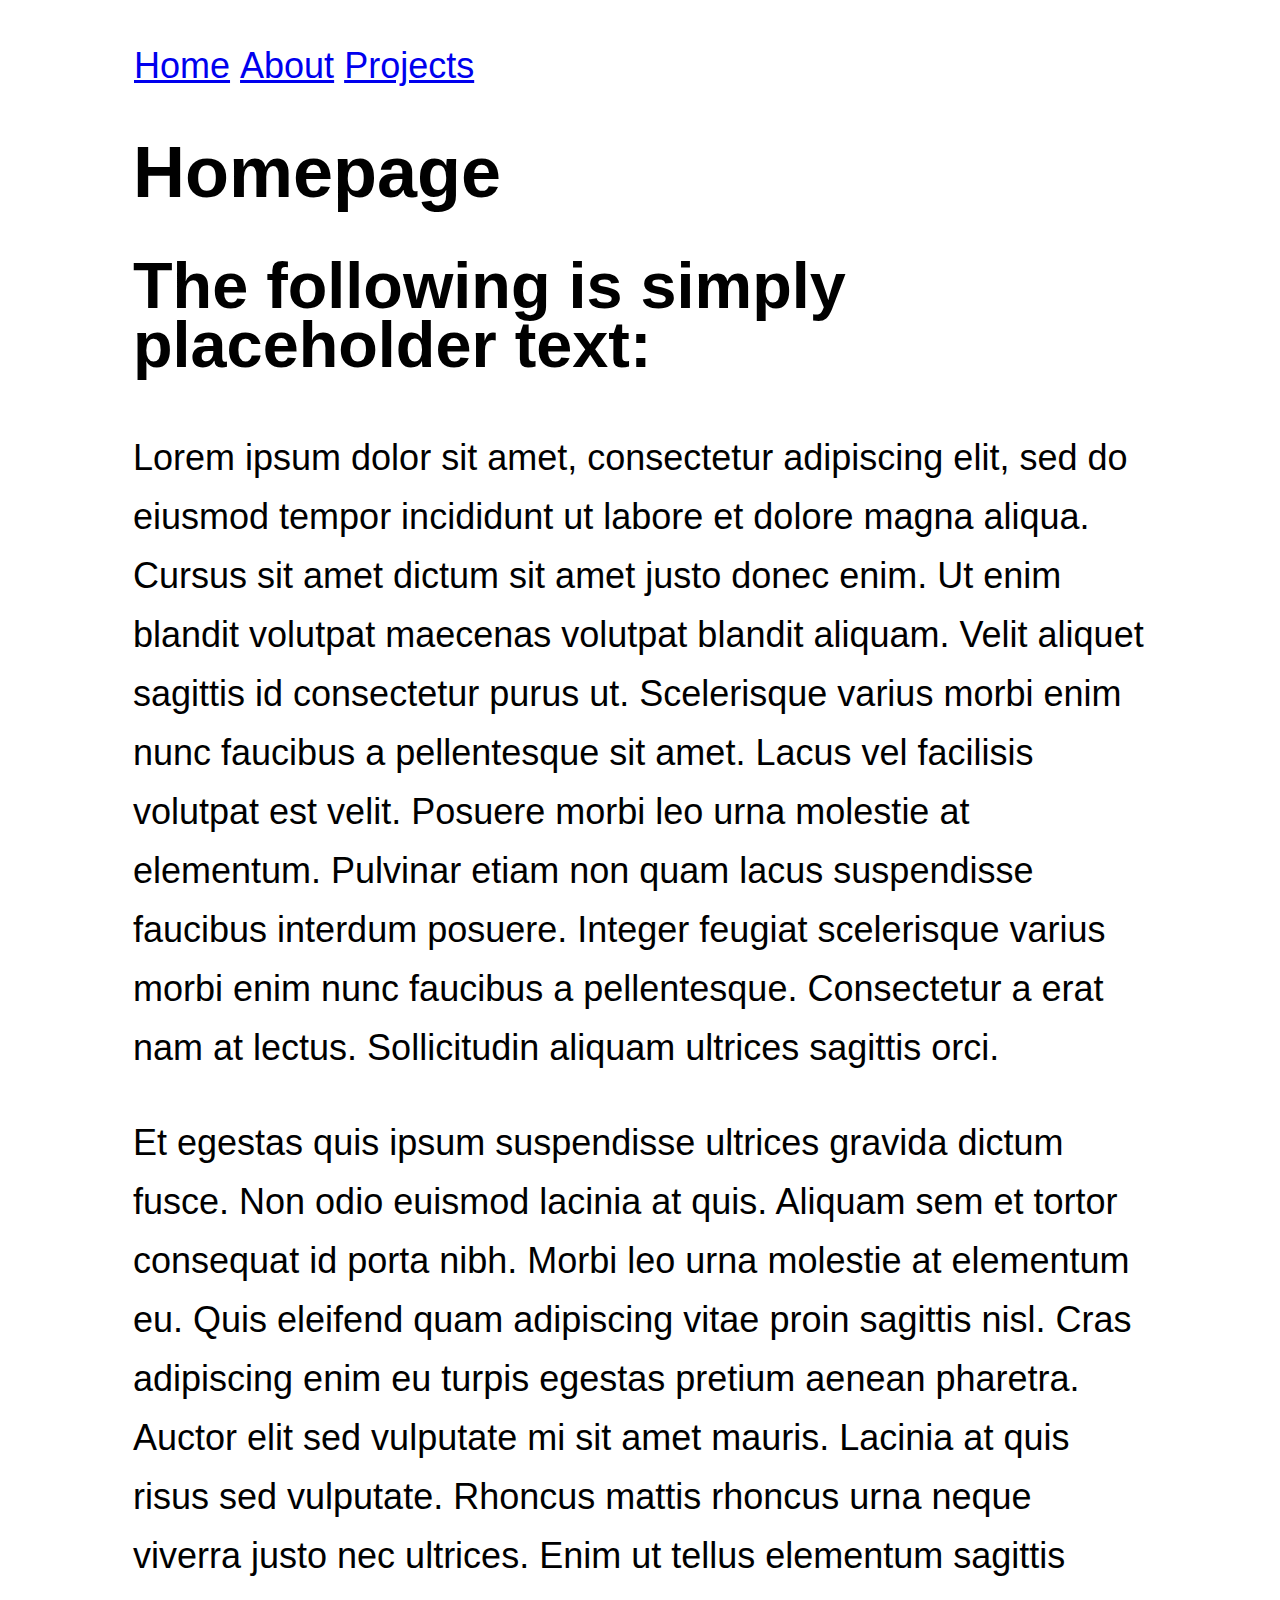
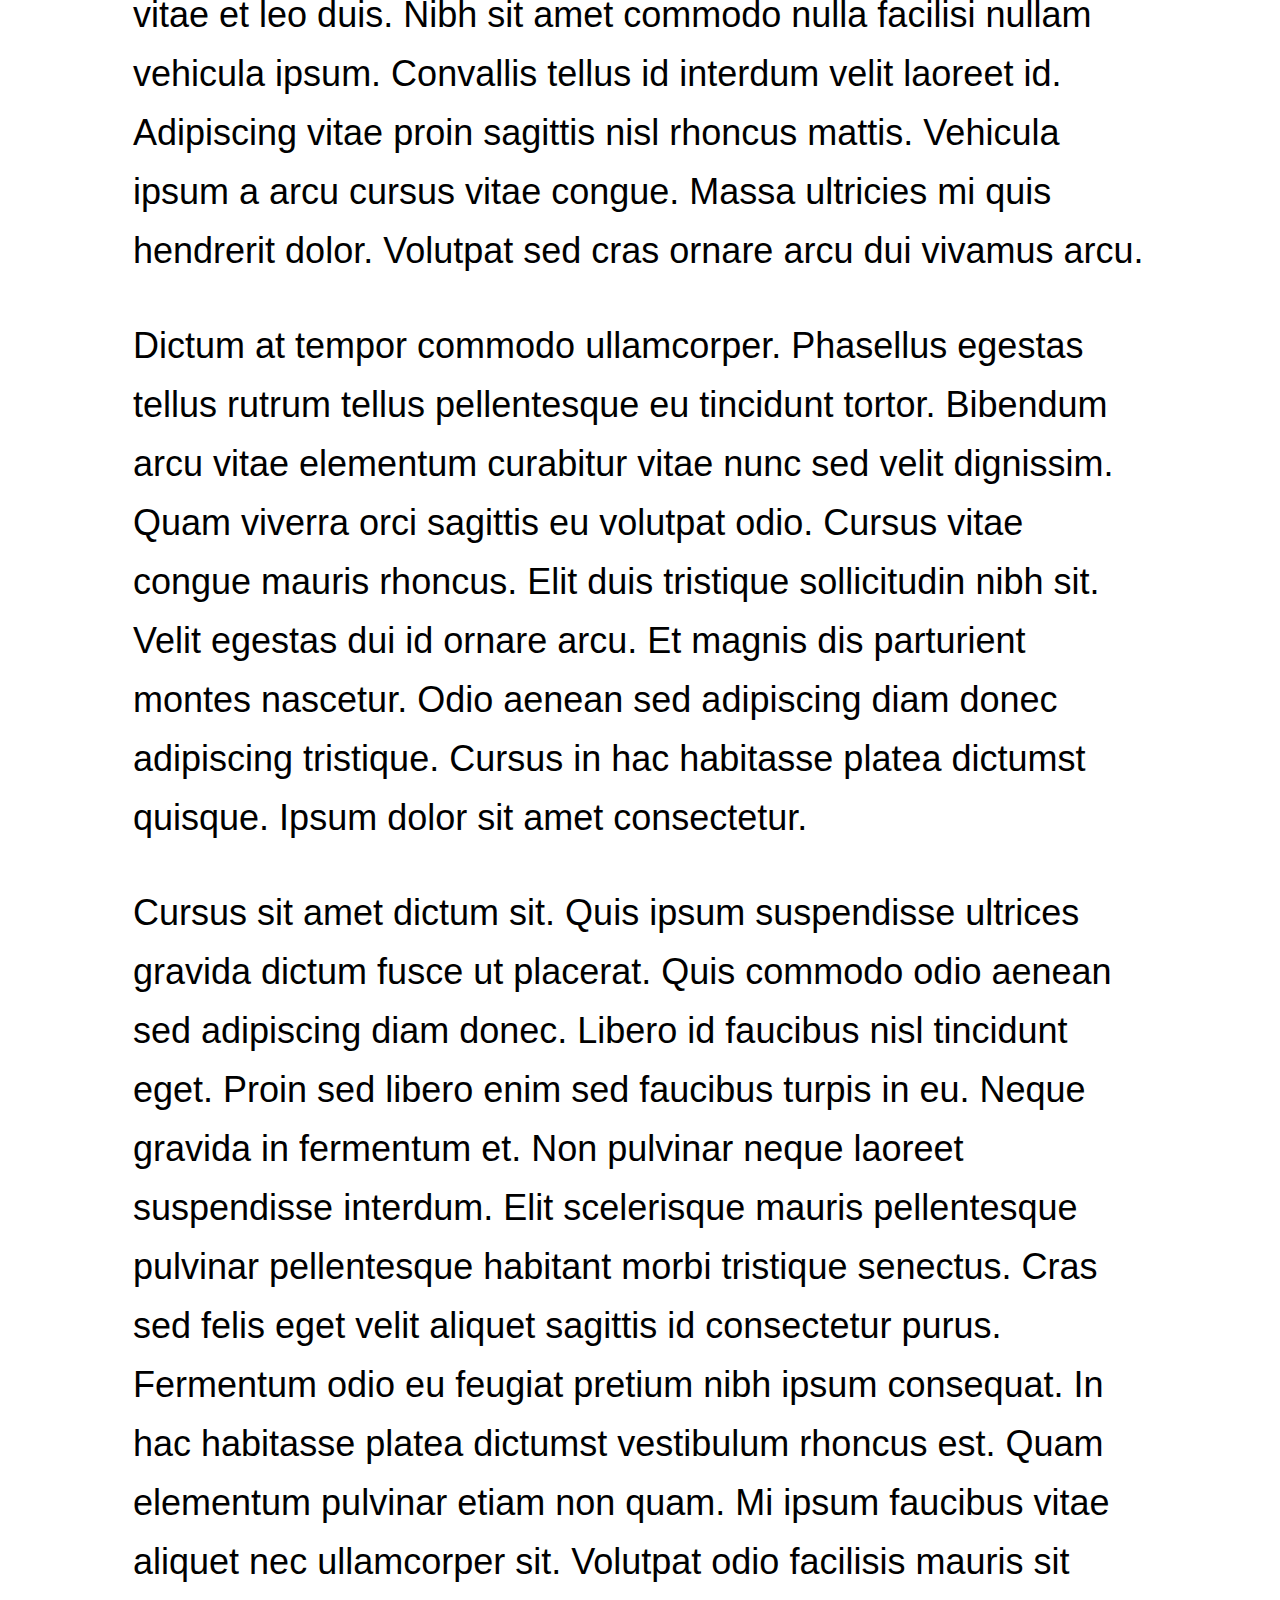
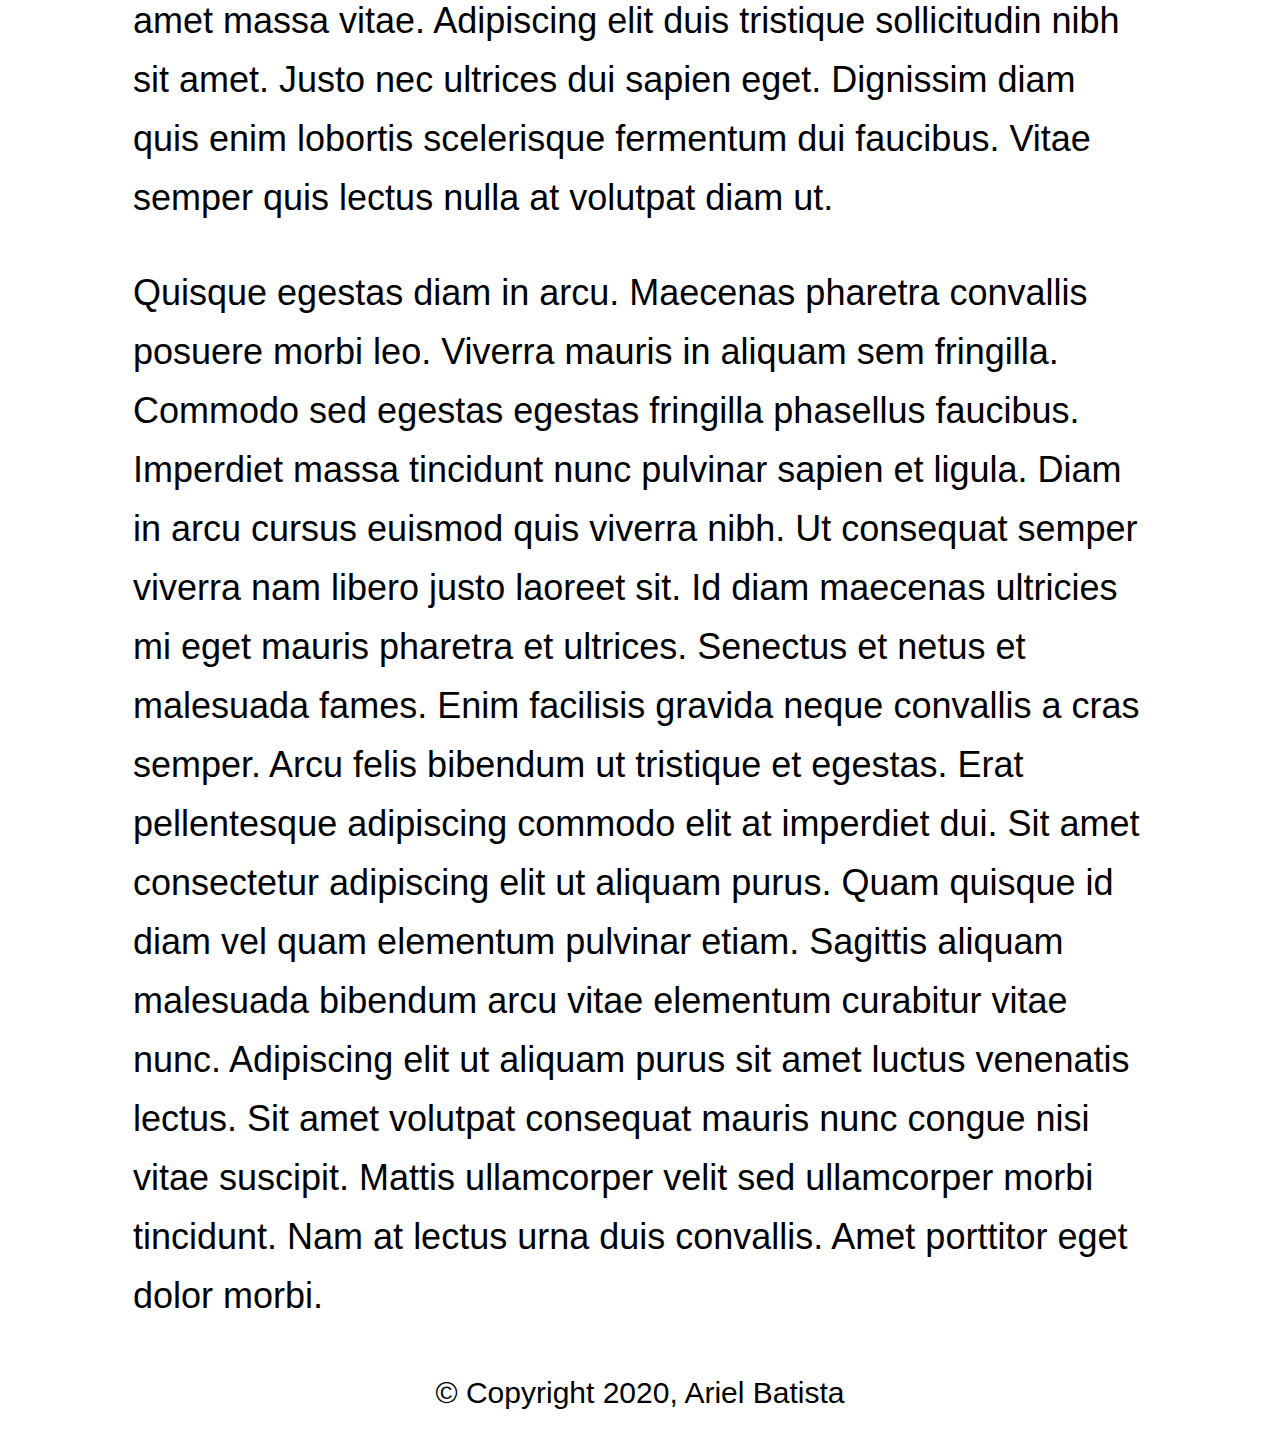
<file: index.html>
<!DOCTYPE html>
<html lang="en">
<head>
    <meta charset="UTF-8">
    <title>Home</title>
    <link href="css/style.css" rel="stylesheet" type="text/css">
</head>
<body>
<div id="wrapper">
    <header>
        <menu>
            <li><a href="index.html">Home</a></li>
            <li><a href="about.html">About</a></li>
            <li><a href="projects/index.html">Projects</a></li>
        </menu>
    </header>
    <main>
        <h1>Homepage</h1>
        <h2>The following is simply placeholder text:</h2>
        <p>
            Lorem ipsum dolor sit amet, consectetur adipiscing elit, sed do eiusmod tempor incididunt ut labore et dolore
            magna aliqua. Cursus sit amet dictum sit amet justo donec enim. Ut enim blandit volutpat maecenas volutpat
            blandit aliquam. Velit aliquet sagittis id consectetur purus ut. Scelerisque varius morbi enim nunc faucibus a
            pellentesque sit amet. Lacus vel facilisis volutpat est velit. Posuere morbi leo urna molestie at elementum.
            Pulvinar etiam non quam lacus suspendisse faucibus interdum posuere. Integer feugiat scelerisque varius morbi
            enim nunc faucibus a pellentesque. Consectetur a erat nam at lectus. Sollicitudin aliquam ultrices sagittis
            orci.
        </p>
        <p>
            Et egestas quis ipsum suspendisse ultrices gravida dictum fusce. Non odio euismod lacinia at quis. Aliquam sem
            et tortor consequat id porta nibh. Morbi leo urna molestie at elementum eu. Quis eleifend quam adipiscing vitae
            proin sagittis nisl. Cras adipiscing enim eu turpis egestas pretium aenean pharetra. Auctor elit sed vulputate
            mi sit amet mauris. Lacinia at quis risus sed vulputate. Rhoncus mattis rhoncus urna neque viverra justo nec
            ultrices. Enim ut tellus elementum sagittis vitae et leo duis. Nibh sit amet commodo nulla facilisi nullam
            vehicula ipsum. Convallis tellus id interdum velit laoreet id. Adipiscing vitae proin sagittis nisl rhoncus
            mattis. Vehicula ipsum a arcu cursus vitae congue. Massa ultricies mi quis hendrerit dolor. Volutpat sed cras
            ornare arcu dui vivamus arcu.
        </p>
        <p>
            Dictum at tempor commodo ullamcorper. Phasellus egestas tellus rutrum tellus pellentesque eu tincidunt tortor.
            Bibendum arcu vitae elementum curabitur vitae nunc sed velit dignissim. Quam viverra orci sagittis eu volutpat
            odio. Cursus vitae congue mauris rhoncus. Elit duis tristique sollicitudin nibh sit. Velit egestas dui id ornare
            arcu. Et magnis dis parturient montes nascetur. Odio aenean sed adipiscing diam donec adipiscing tristique.
            Cursus in hac habitasse platea dictumst quisque. Ipsum dolor sit amet consectetur.
        </p>
        <p>
            Cursus sit amet dictum sit. Quis ipsum suspendisse ultrices gravida dictum fusce ut placerat. Quis commodo odio
            aenean sed adipiscing diam donec. Libero id faucibus nisl tincidunt eget. Proin sed libero enim sed faucibus
            turpis in eu. Neque gravida in fermentum et. Non pulvinar neque laoreet suspendisse interdum. Elit scelerisque
            mauris pellentesque pulvinar pellentesque habitant morbi tristique senectus. Cras sed felis eget velit aliquet
            sagittis id consectetur purus. Fermentum odio eu feugiat pretium nibh ipsum consequat. In hac habitasse platea
            dictumst vestibulum rhoncus est. Quam elementum pulvinar etiam non quam. Mi ipsum faucibus vitae aliquet nec
            ullamcorper sit. Volutpat odio facilisis mauris sit amet massa vitae. Adipiscing elit duis tristique
            sollicitudin nibh sit amet. Justo nec ultrices dui sapien eget. Dignissim diam quis enim lobortis scelerisque
            fermentum dui faucibus. Vitae semper quis lectus nulla at volutpat diam ut.
        </p>
        <p>
            Quisque egestas diam in arcu. Maecenas pharetra convallis posuere morbi leo. Viverra mauris in aliquam sem
            fringilla. Commodo sed egestas egestas fringilla phasellus faucibus. Imperdiet massa tincidunt nunc pulvinar
            sapien et ligula. Diam in arcu cursus euismod quis viverra nibh. Ut consequat semper viverra nam libero justo
            laoreet sit. Id diam maecenas ultricies mi eget mauris pharetra et ultrices. Senectus et netus et malesuada
            fames. Enim facilisis gravida neque convallis a cras semper. Arcu felis bibendum ut tristique et egestas. Erat
            pellentesque adipiscing commodo elit at imperdiet dui. Sit amet consectetur adipiscing elit ut aliquam purus.
            Quam quisque id diam vel quam elementum pulvinar etiam. Sagittis aliquam malesuada bibendum arcu vitae elementum
            curabitur vitae nunc. Adipiscing elit ut aliquam purus sit amet luctus venenatis lectus. Sit amet volutpat
            consequat mauris nunc congue nisi vitae suscipit. Mattis ullamcorper velit sed ullamcorper morbi tincidunt. Nam
            at lectus urna duis convallis. Amet porttitor eget dolor morbi.
        </p>
    </main>
    <footer>
        <small>&copy; Copyright 2020, Ariel Batista</small>
    </footer>
</div>
</body>
</html>
</file>
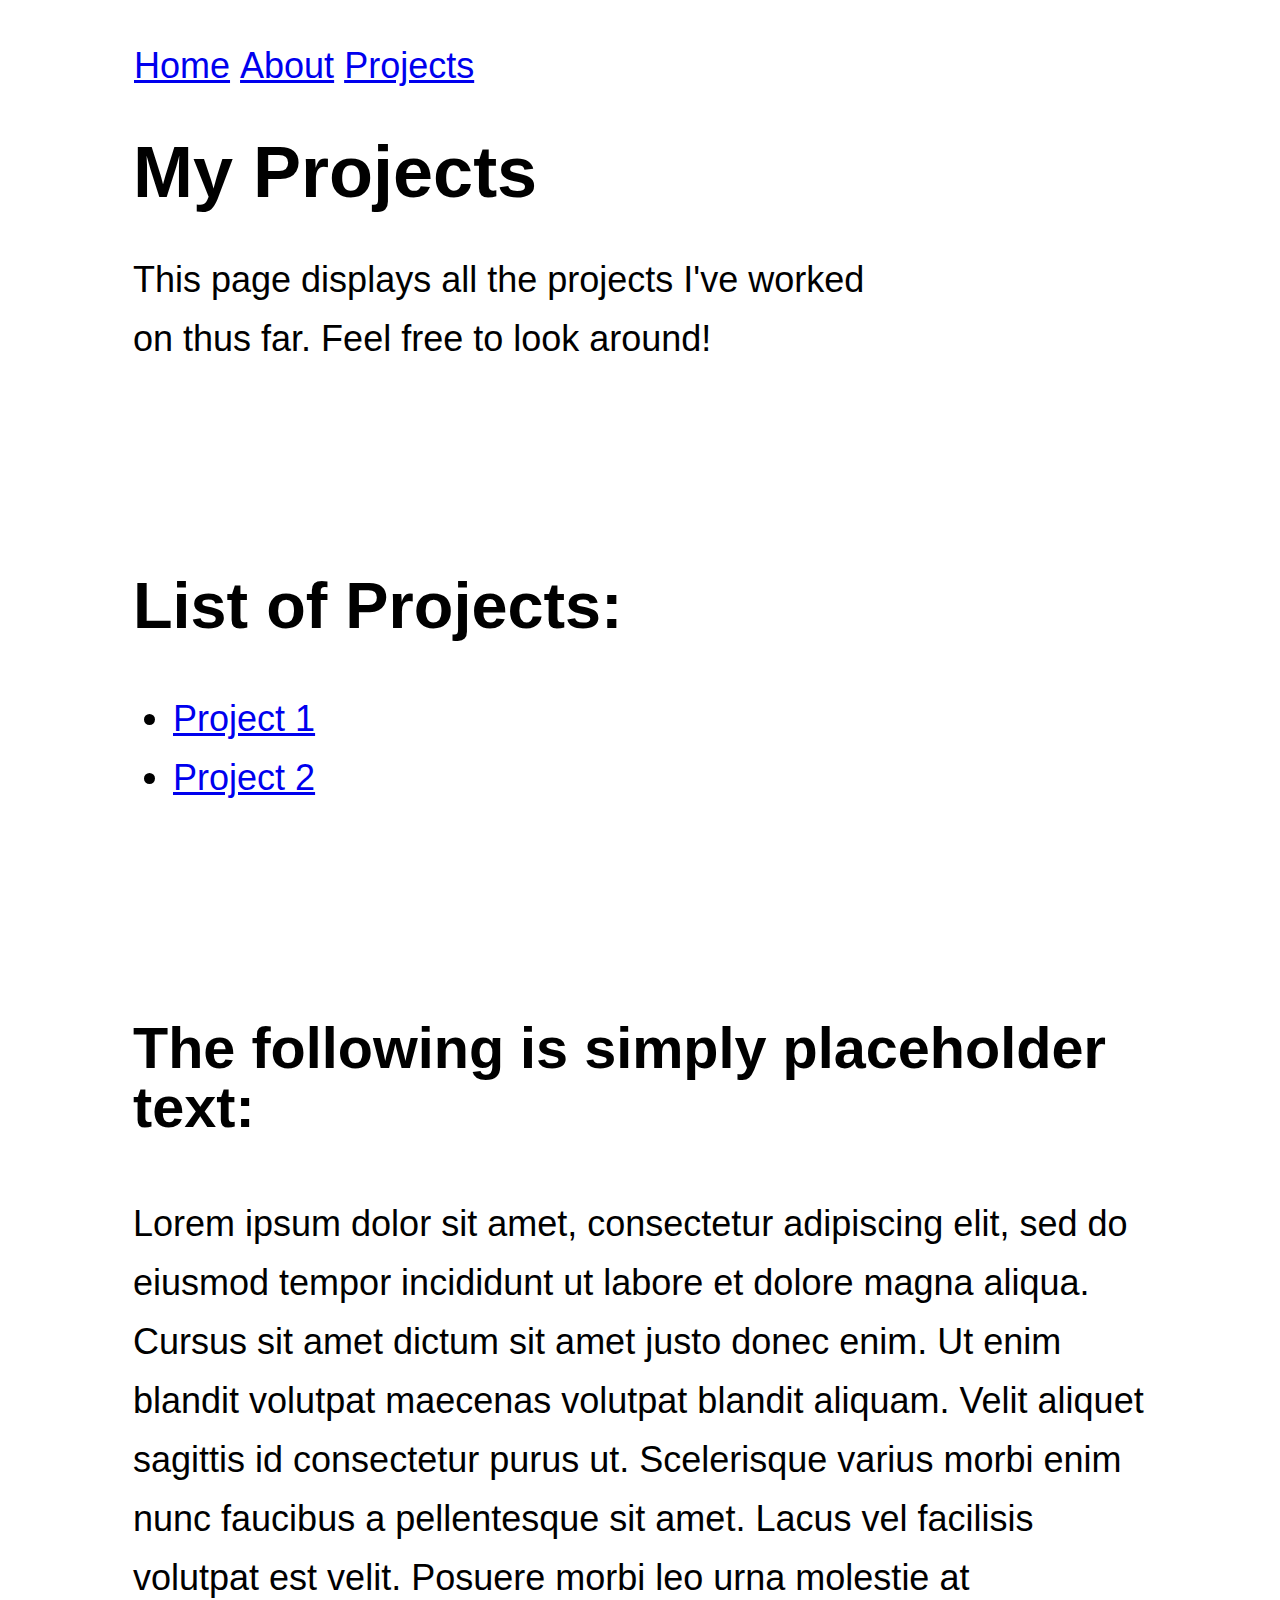
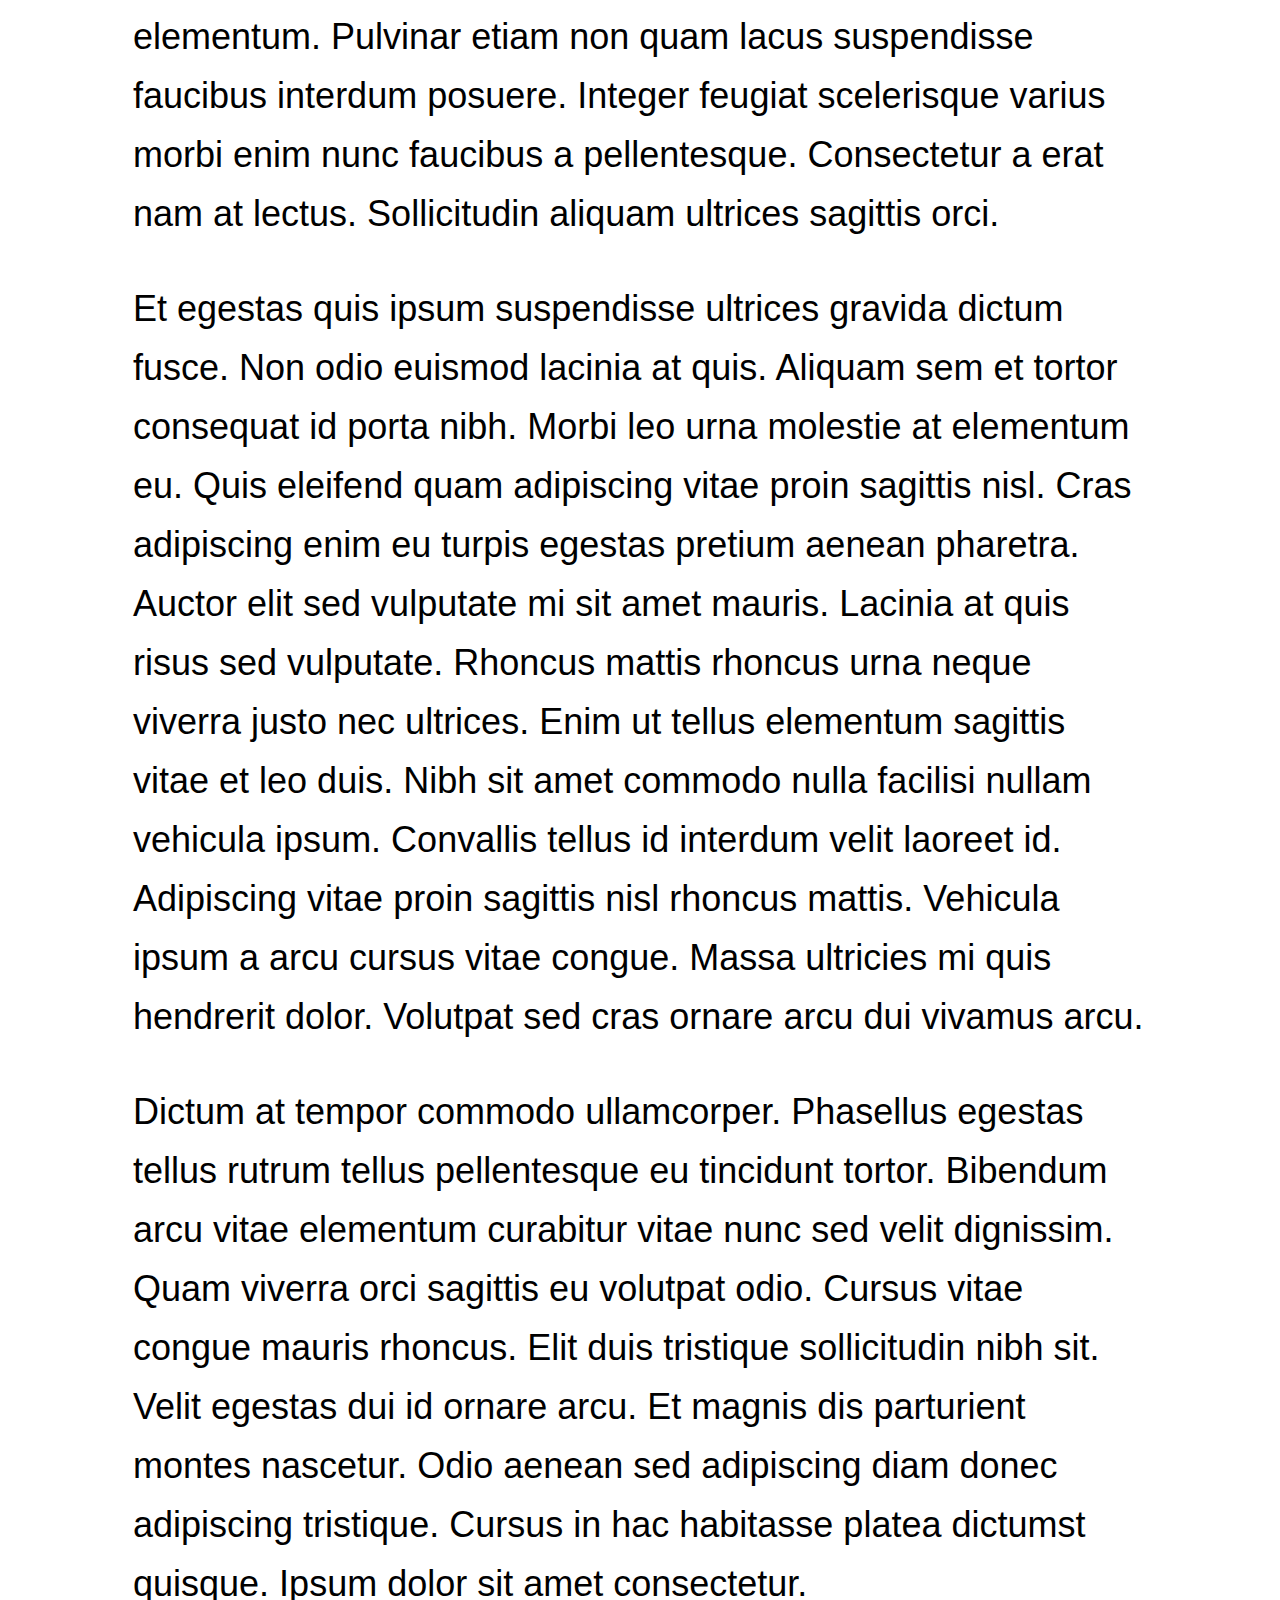
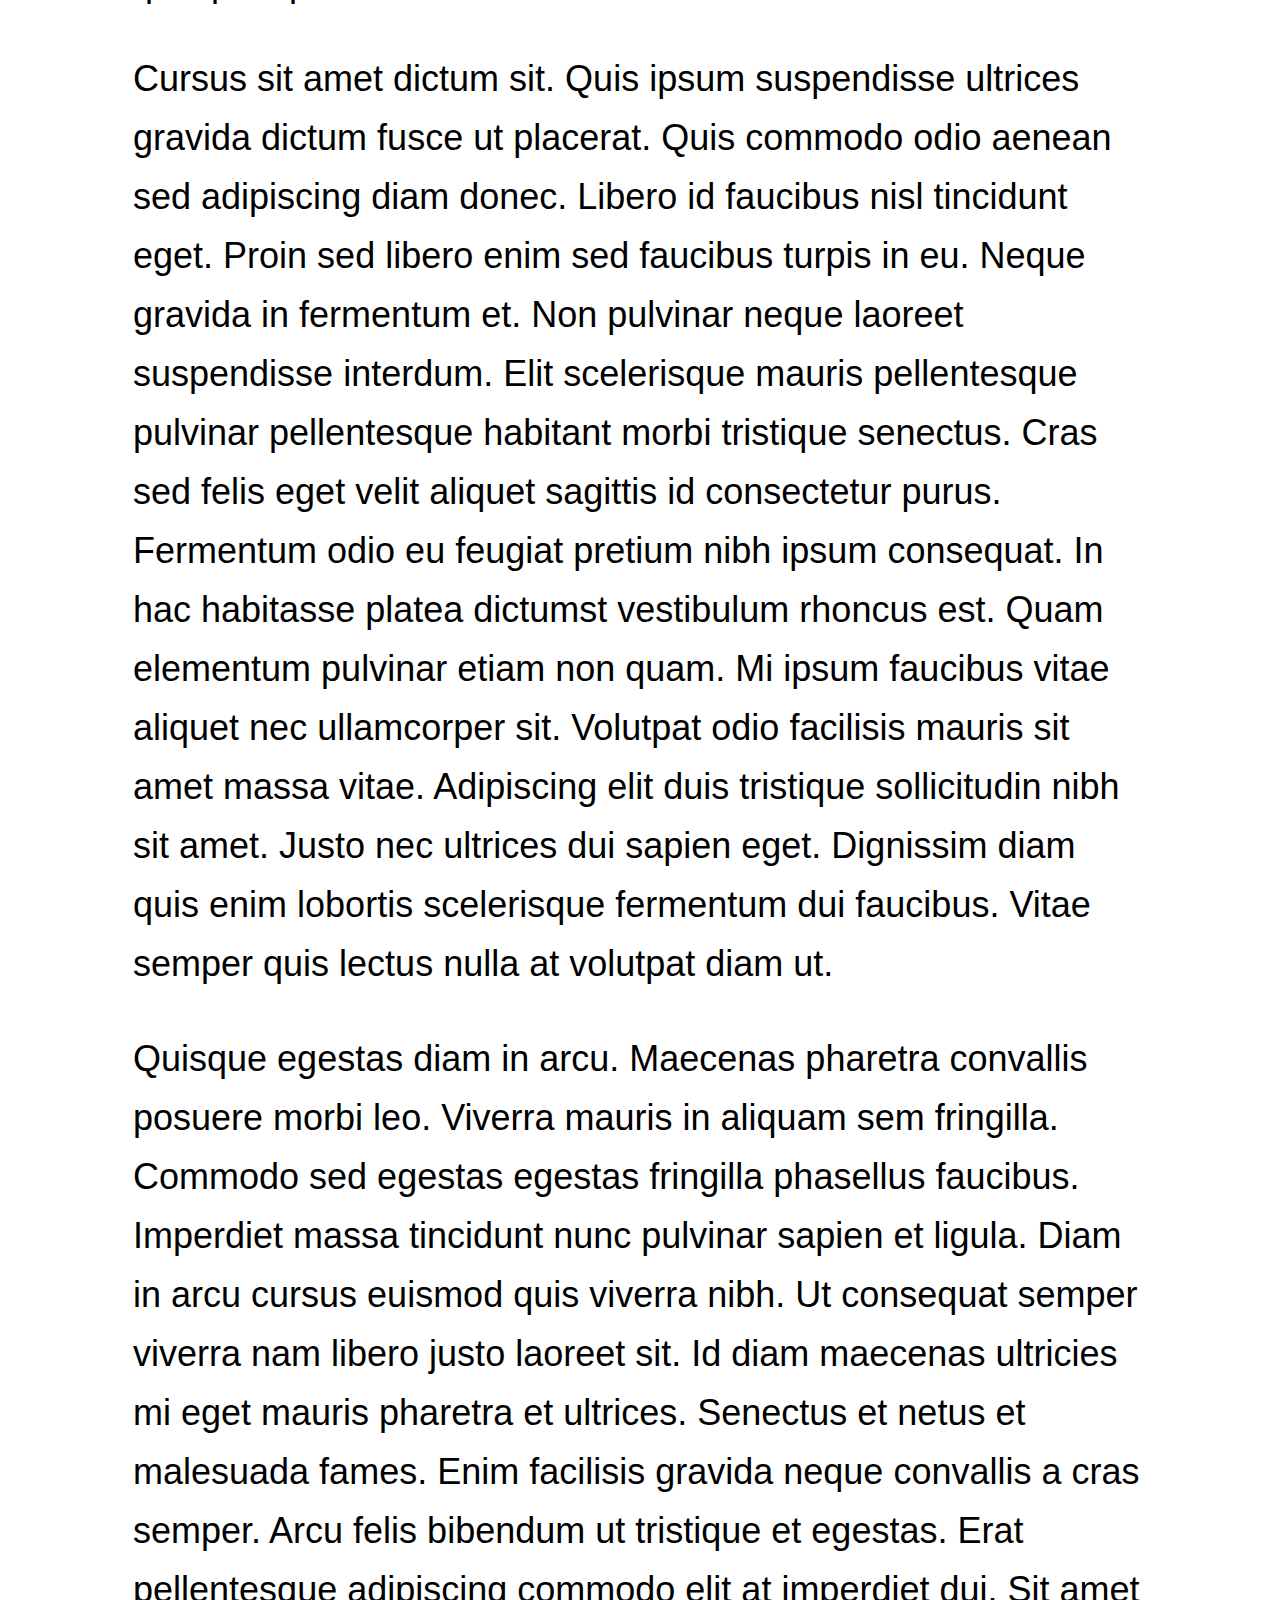
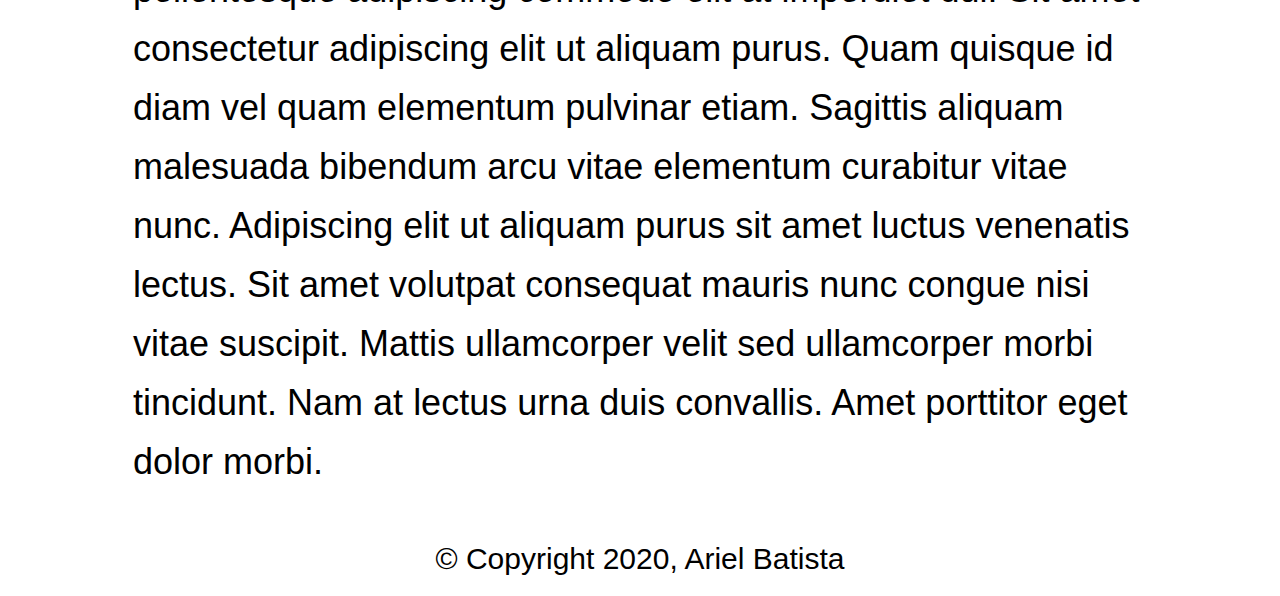
<file: projects/index.html>
<!DOCTYPE html>
<html lang="en">
<head>
    <meta charset="UTF-8">
    <title>Projects</title>
    <link href="../css/style.css" rel="stylesheet" type="text/css">
</head>
<body>
<div id="wrapper">
    <header>
        <menu>
            <li><a href="../index.html">Home</a></li>
            <li><a href="../about.html">About</a></li>
            <li><a href="index.html">Projects</a></li>
        </menu>
    </header>
    <main>
        <h1>My Projects</h1>
        <p>This page displays all the projects I've worked
            <br>on thus far. Feel free to look around!
        </p>
        <br><br>
        <h2>List of Projects:</h2>
        <ul>
            <li><a href="project1.html">Project 1</a></li>
            <li><a href="project2.html">Project 2</a></li>
        </ul>
        <br><br>
        <h3>The following is simply placeholder text:</h3>
        <p>
            Lorem ipsum dolor sit amet, consectetur adipiscing elit, sed do eiusmod tempor incididunt ut labore et dolore
            magna aliqua. Cursus sit amet dictum sit amet justo donec enim. Ut enim blandit volutpat maecenas volutpat
            blandit aliquam. Velit aliquet sagittis id consectetur purus ut. Scelerisque varius morbi enim nunc faucibus a
            pellentesque sit amet. Lacus vel facilisis volutpat est velit. Posuere morbi leo urna molestie at elementum.
            Pulvinar etiam non quam lacus suspendisse faucibus interdum posuere. Integer feugiat scelerisque varius morbi
            enim nunc faucibus a pellentesque. Consectetur a erat nam at lectus. Sollicitudin aliquam ultrices sagittis
            orci.
        </p>
        <p>
            Et egestas quis ipsum suspendisse ultrices gravida dictum fusce. Non odio euismod lacinia at quis. Aliquam sem
            et tortor consequat id porta nibh. Morbi leo urna molestie at elementum eu. Quis eleifend quam adipiscing vitae
            proin sagittis nisl. Cras adipiscing enim eu turpis egestas pretium aenean pharetra. Auctor elit sed vulputate
            mi sit amet mauris. Lacinia at quis risus sed vulputate. Rhoncus mattis rhoncus urna neque viverra justo nec
            ultrices. Enim ut tellus elementum sagittis vitae et leo duis. Nibh sit amet commodo nulla facilisi nullam
            vehicula ipsum. Convallis tellus id interdum velit laoreet id. Adipiscing vitae proin sagittis nisl rhoncus
            mattis. Vehicula ipsum a arcu cursus vitae congue. Massa ultricies mi quis hendrerit dolor. Volutpat sed cras
            ornare arcu dui vivamus arcu.
        </p>
        <p>
            Dictum at tempor commodo ullamcorper. Phasellus egestas tellus rutrum tellus pellentesque eu tincidunt tortor.
            Bibendum arcu vitae elementum curabitur vitae nunc sed velit dignissim. Quam viverra orci sagittis eu volutpat
            odio. Cursus vitae congue mauris rhoncus. Elit duis tristique sollicitudin nibh sit. Velit egestas dui id ornare
            arcu. Et magnis dis parturient montes nascetur. Odio aenean sed adipiscing diam donec adipiscing tristique.
            Cursus in hac habitasse platea dictumst quisque. Ipsum dolor sit amet consectetur.
        </p>
        <p>
            Cursus sit amet dictum sit. Quis ipsum suspendisse ultrices gravida dictum fusce ut placerat. Quis commodo odio
            aenean sed adipiscing diam donec. Libero id faucibus nisl tincidunt eget. Proin sed libero enim sed faucibus
            turpis in eu. Neque gravida in fermentum et. Non pulvinar neque laoreet suspendisse interdum. Elit scelerisque
            mauris pellentesque pulvinar pellentesque habitant morbi tristique senectus. Cras sed felis eget velit aliquet
            sagittis id consectetur purus. Fermentum odio eu feugiat pretium nibh ipsum consequat. In hac habitasse platea
            dictumst vestibulum rhoncus est. Quam elementum pulvinar etiam non quam. Mi ipsum faucibus vitae aliquet nec
            ullamcorper sit. Volutpat odio facilisis mauris sit amet massa vitae. Adipiscing elit duis tristique
            sollicitudin nibh sit amet. Justo nec ultrices dui sapien eget. Dignissim diam quis enim lobortis scelerisque
            fermentum dui faucibus. Vitae semper quis lectus nulla at volutpat diam ut.
        </p>
        <p>
            Quisque egestas diam in arcu. Maecenas pharetra convallis posuere morbi leo. Viverra mauris in aliquam sem
            fringilla. Commodo sed egestas egestas fringilla phasellus faucibus. Imperdiet massa tincidunt nunc pulvinar
            sapien et ligula. Diam in arcu cursus euismod quis viverra nibh. Ut consequat semper viverra nam libero justo
            laoreet sit. Id diam maecenas ultricies mi eget mauris pharetra et ultrices. Senectus et netus et malesuada
            fames. Enim facilisis gravida neque convallis a cras semper. Arcu felis bibendum ut tristique et egestas. Erat
            pellentesque adipiscing commodo elit at imperdiet dui. Sit amet consectetur adipiscing elit ut aliquam purus.
            Quam quisque id diam vel quam elementum pulvinar etiam. Sagittis aliquam malesuada bibendum arcu vitae elementum
            curabitur vitae nunc. Adipiscing elit ut aliquam purus sit amet luctus venenatis lectus. Sit amet volutpat
            consequat mauris nunc congue nisi vitae suscipit. Mattis ullamcorper velit sed ullamcorper morbi tincidunt. Nam
            at lectus urna duis convallis. Amet porttitor eget dolor morbi.
        </p>
    </main>
    <footer>
        <small>&copy; Copyright 2020, Ariel Batista</small>
    </footer>
</div>
</body>
</html>
</file>
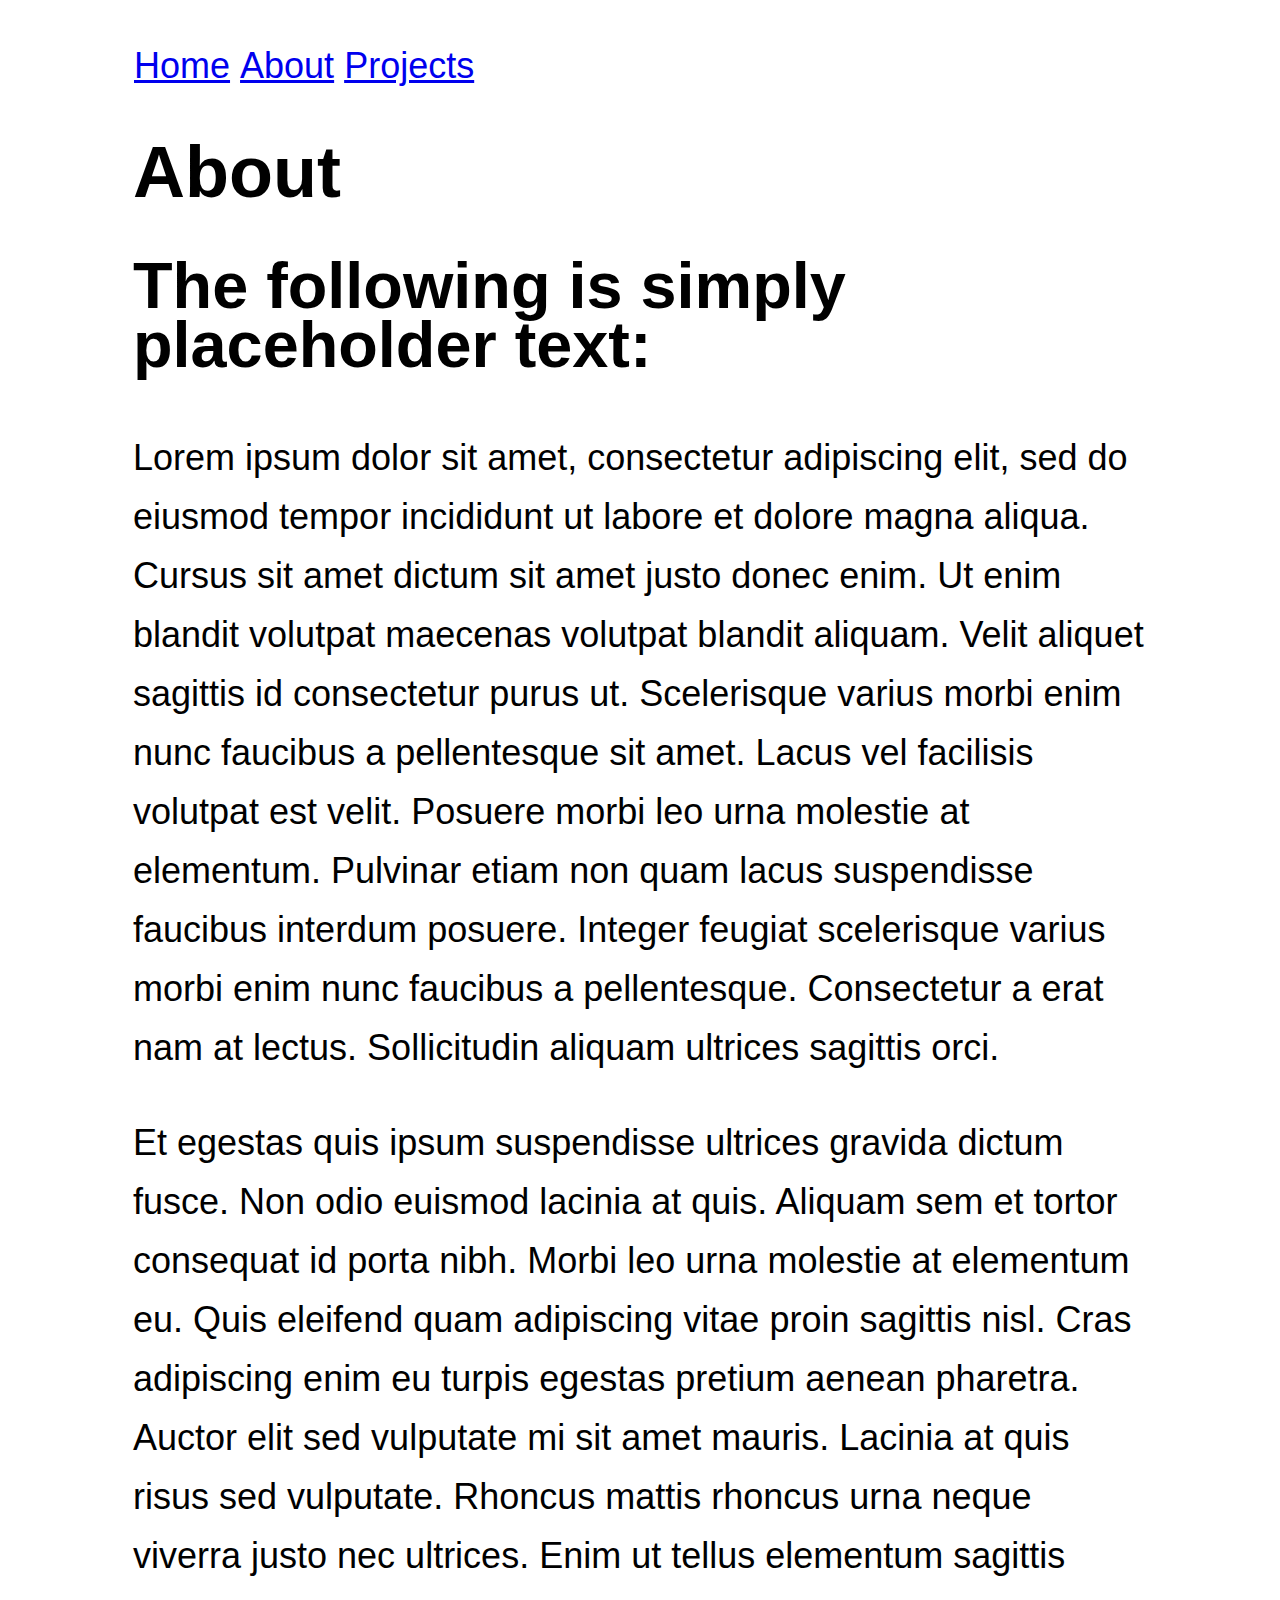
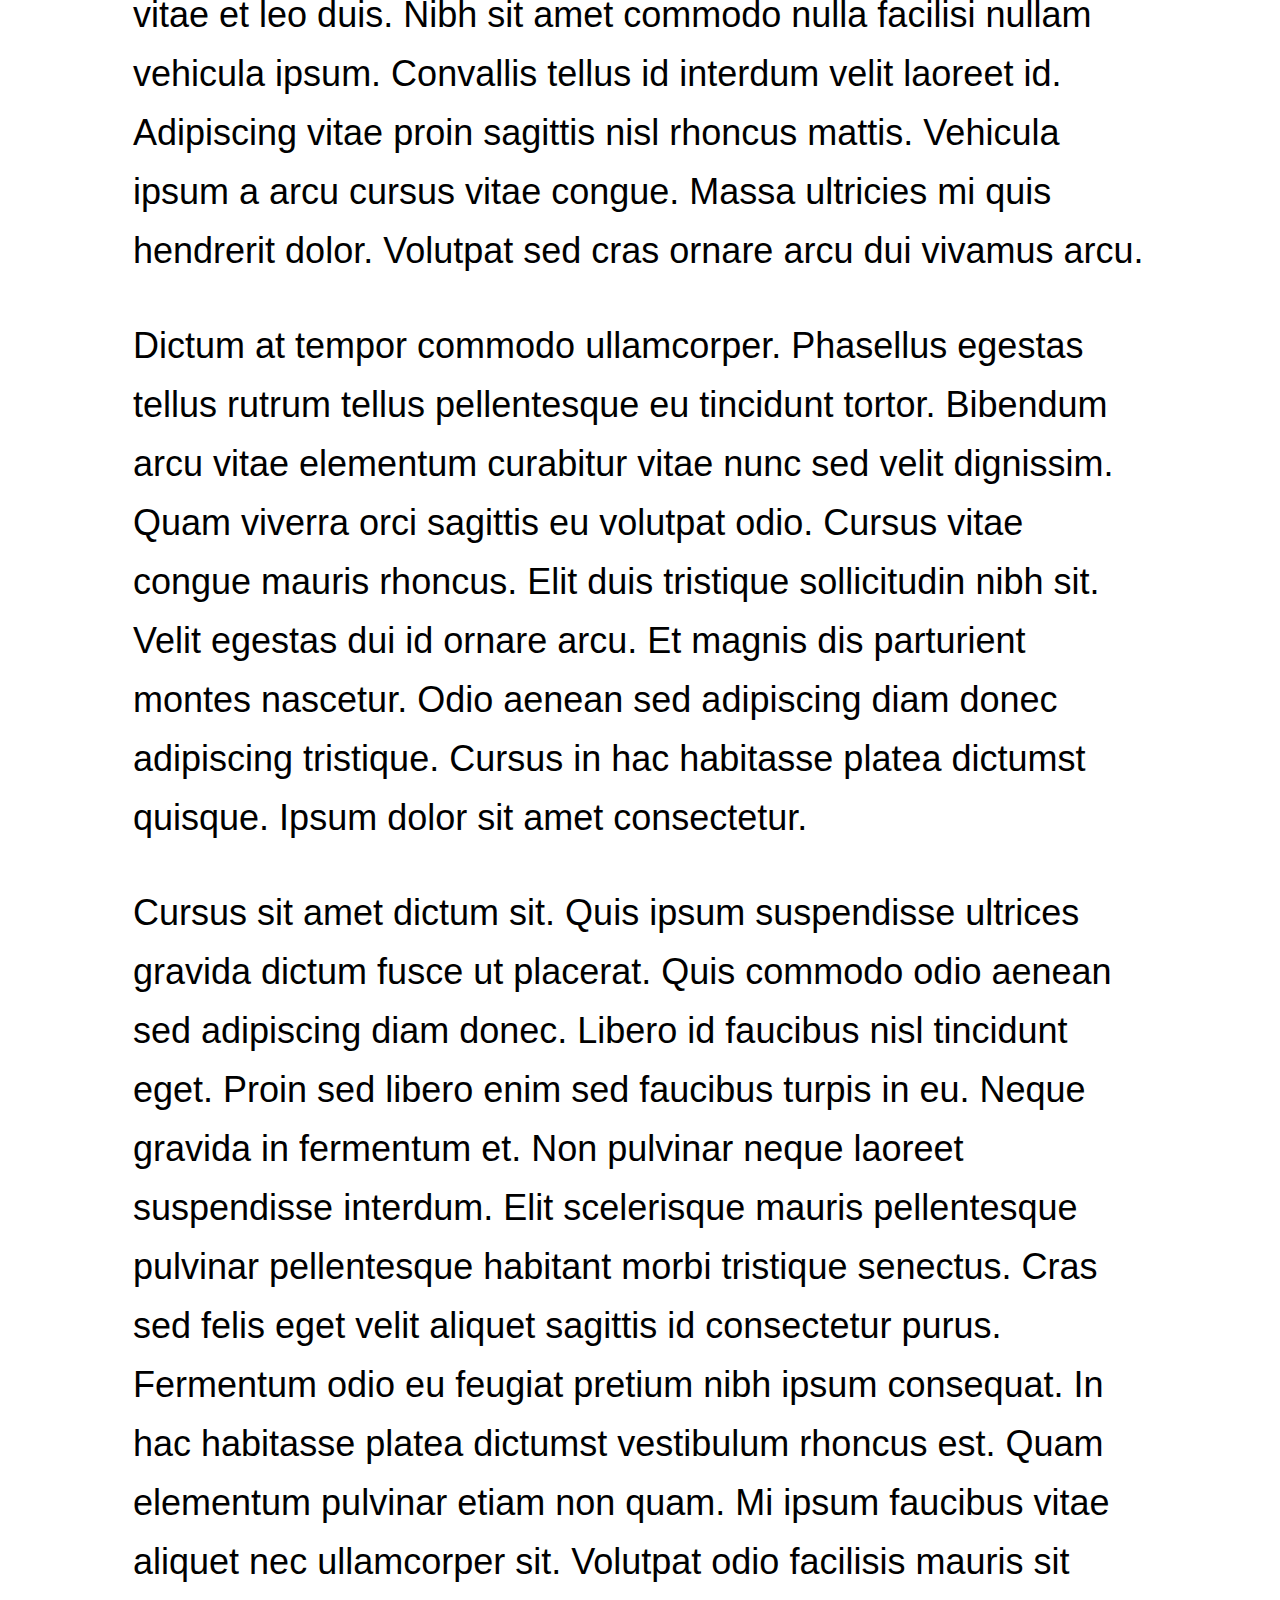
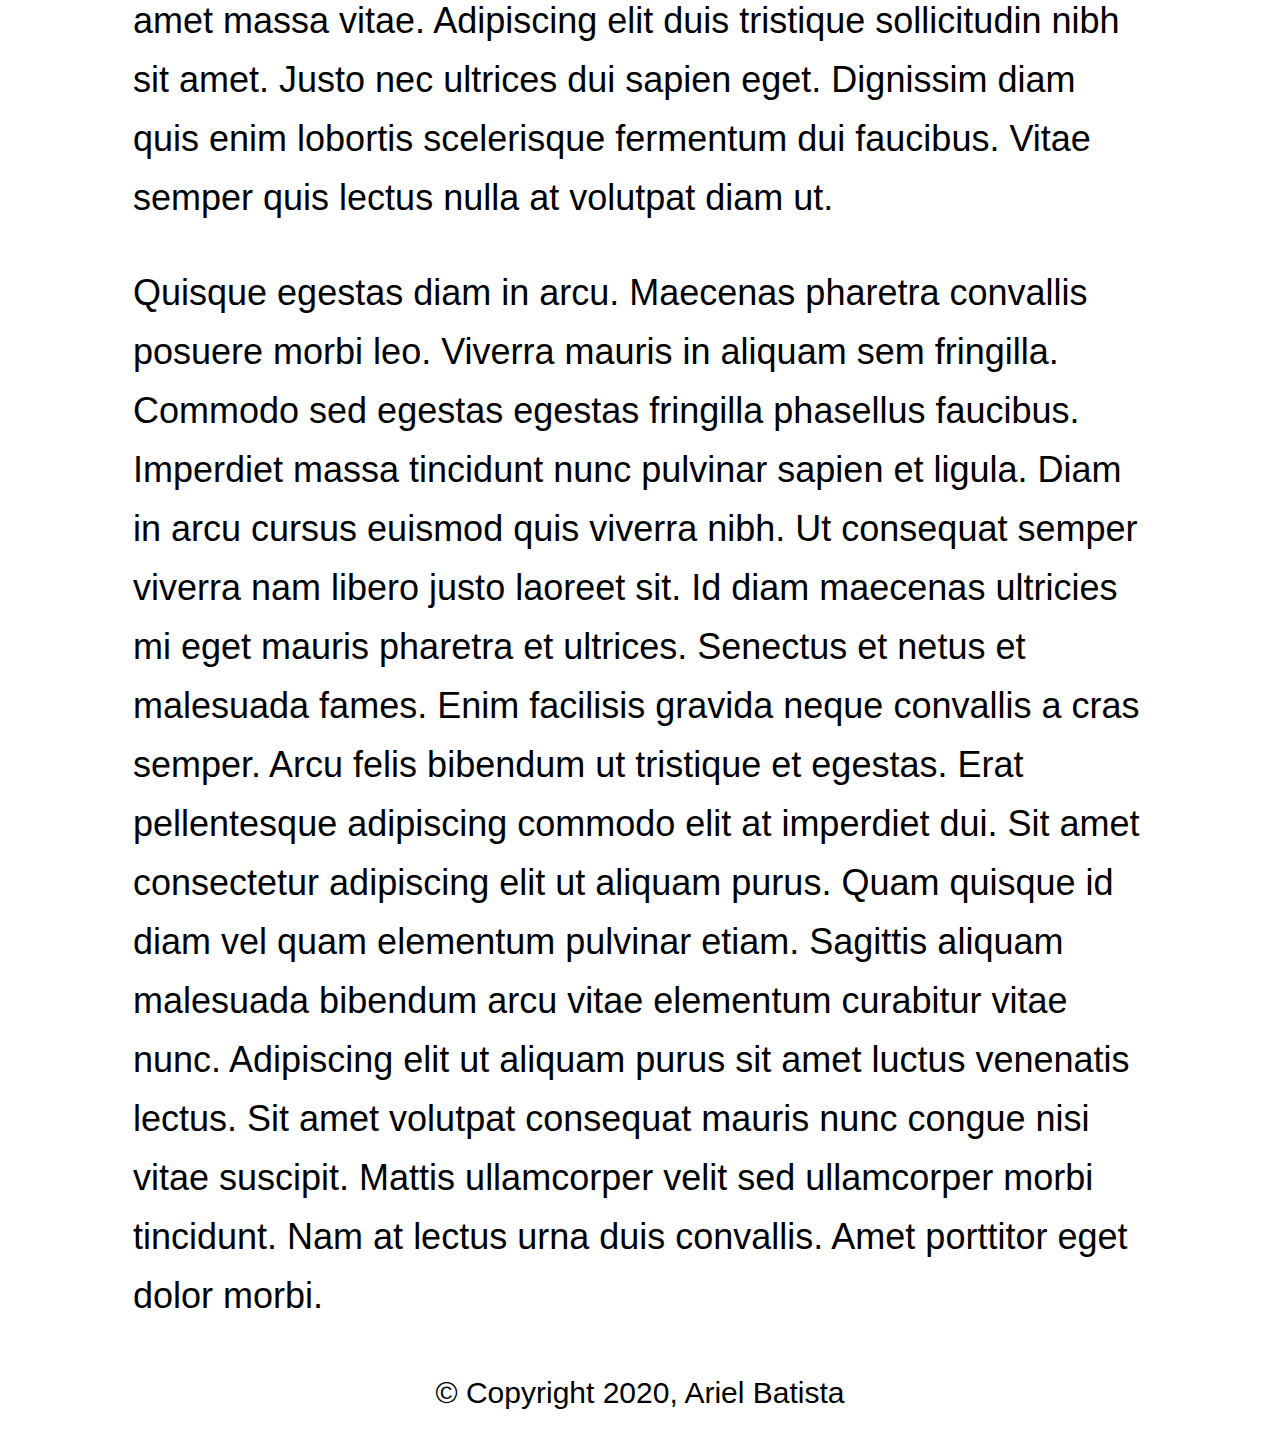
<file: about.html>
<!DOCTYPE html>
<html lang="en">
<head>
    <meta charset="UTF-8">
    <title>About</title>
    <link href="css/style.css" rel="stylesheet" type="text/css">
</head>
<body>
<div id="wrapper">
    <header>
        <menu>
            <li><a href="index.html">Home</a></li>
            <li><a href="about.html">About</a></li>
            <li><a href="projects/index.html">Projects</a></li>
        </menu>
    </header>
    <main>
        <h1>About</h1>
        <h2>The following is simply placeholder text:</h2>
        <p>
            Lorem ipsum dolor sit amet, consectetur adipiscing elit, sed do eiusmod tempor incididunt ut labore et dolore
            magna aliqua. Cursus sit amet dictum sit amet justo donec enim. Ut enim blandit volutpat maecenas volutpat
            blandit aliquam. Velit aliquet sagittis id consectetur purus ut. Scelerisque varius morbi enim nunc faucibus a
            pellentesque sit amet. Lacus vel facilisis volutpat est velit. Posuere morbi leo urna molestie at elementum.
            Pulvinar etiam non quam lacus suspendisse faucibus interdum posuere. Integer feugiat scelerisque varius morbi
            enim nunc faucibus a pellentesque. Consectetur a erat nam at lectus. Sollicitudin aliquam ultrices sagittis
            orci.
        </p>
        <p>
            Et egestas quis ipsum suspendisse ultrices gravida dictum fusce. Non odio euismod lacinia at quis. Aliquam sem
            et tortor consequat id porta nibh. Morbi leo urna molestie at elementum eu. Quis eleifend quam adipiscing vitae
            proin sagittis nisl. Cras adipiscing enim eu turpis egestas pretium aenean pharetra. Auctor elit sed vulputate
            mi sit amet mauris. Lacinia at quis risus sed vulputate. Rhoncus mattis rhoncus urna neque viverra justo nec
            ultrices. Enim ut tellus elementum sagittis vitae et leo duis. Nibh sit amet commodo nulla facilisi nullam
            vehicula ipsum. Convallis tellus id interdum velit laoreet id. Adipiscing vitae proin sagittis nisl rhoncus
            mattis. Vehicula ipsum a arcu cursus vitae congue. Massa ultricies mi quis hendrerit dolor. Volutpat sed cras
            ornare arcu dui vivamus arcu.
        </p>
        <p>
            Dictum at tempor commodo ullamcorper. Phasellus egestas tellus rutrum tellus pellentesque eu tincidunt tortor.
            Bibendum arcu vitae elementum curabitur vitae nunc sed velit dignissim. Quam viverra orci sagittis eu volutpat
            odio. Cursus vitae congue mauris rhoncus. Elit duis tristique sollicitudin nibh sit. Velit egestas dui id ornare
            arcu. Et magnis dis parturient montes nascetur. Odio aenean sed adipiscing diam donec adipiscing tristique.
            Cursus in hac habitasse platea dictumst quisque. Ipsum dolor sit amet consectetur.
        </p>
        <p>
            Cursus sit amet dictum sit. Quis ipsum suspendisse ultrices gravida dictum fusce ut placerat. Quis commodo odio
            aenean sed adipiscing diam donec. Libero id faucibus nisl tincidunt eget. Proin sed libero enim sed faucibus
            turpis in eu. Neque gravida in fermentum et. Non pulvinar neque laoreet suspendisse interdum. Elit scelerisque
            mauris pellentesque pulvinar pellentesque habitant morbi tristique senectus. Cras sed felis eget velit aliquet
            sagittis id consectetur purus. Fermentum odio eu feugiat pretium nibh ipsum consequat. In hac habitasse platea
            dictumst vestibulum rhoncus est. Quam elementum pulvinar etiam non quam. Mi ipsum faucibus vitae aliquet nec
            ullamcorper sit. Volutpat odio facilisis mauris sit amet massa vitae. Adipiscing elit duis tristique
            sollicitudin nibh sit amet. Justo nec ultrices dui sapien eget. Dignissim diam quis enim lobortis scelerisque
            fermentum dui faucibus. Vitae semper quis lectus nulla at volutpat diam ut.
        </p>
        <p>
            Quisque egestas diam in arcu. Maecenas pharetra convallis posuere morbi leo. Viverra mauris in aliquam sem
            fringilla. Commodo sed egestas egestas fringilla phasellus faucibus. Imperdiet massa tincidunt nunc pulvinar
            sapien et ligula. Diam in arcu cursus euismod quis viverra nibh. Ut consequat semper viverra nam libero justo
            laoreet sit. Id diam maecenas ultricies mi eget mauris pharetra et ultrices. Senectus et netus et malesuada
            fames. Enim facilisis gravida neque convallis a cras semper. Arcu felis bibendum ut tristique et egestas. Erat
            pellentesque adipiscing commodo elit at imperdiet dui. Sit amet consectetur adipiscing elit ut aliquam purus.
            Quam quisque id diam vel quam elementum pulvinar etiam. Sagittis aliquam malesuada bibendum arcu vitae elementum
            curabitur vitae nunc. Adipiscing elit ut aliquam purus sit amet luctus venenatis lectus. Sit amet volutpat
            consequat mauris nunc congue nisi vitae suscipit. Mattis ullamcorper velit sed ullamcorper morbi tincidunt. Nam
            at lectus urna duis convallis. Amet porttitor eget dolor morbi.
        </p>
    </main>
    <footer>
        <small>&copy; Copyright 2020, Ariel Batista</small>
    </footer>
</div>
</body>
</html>
</file>
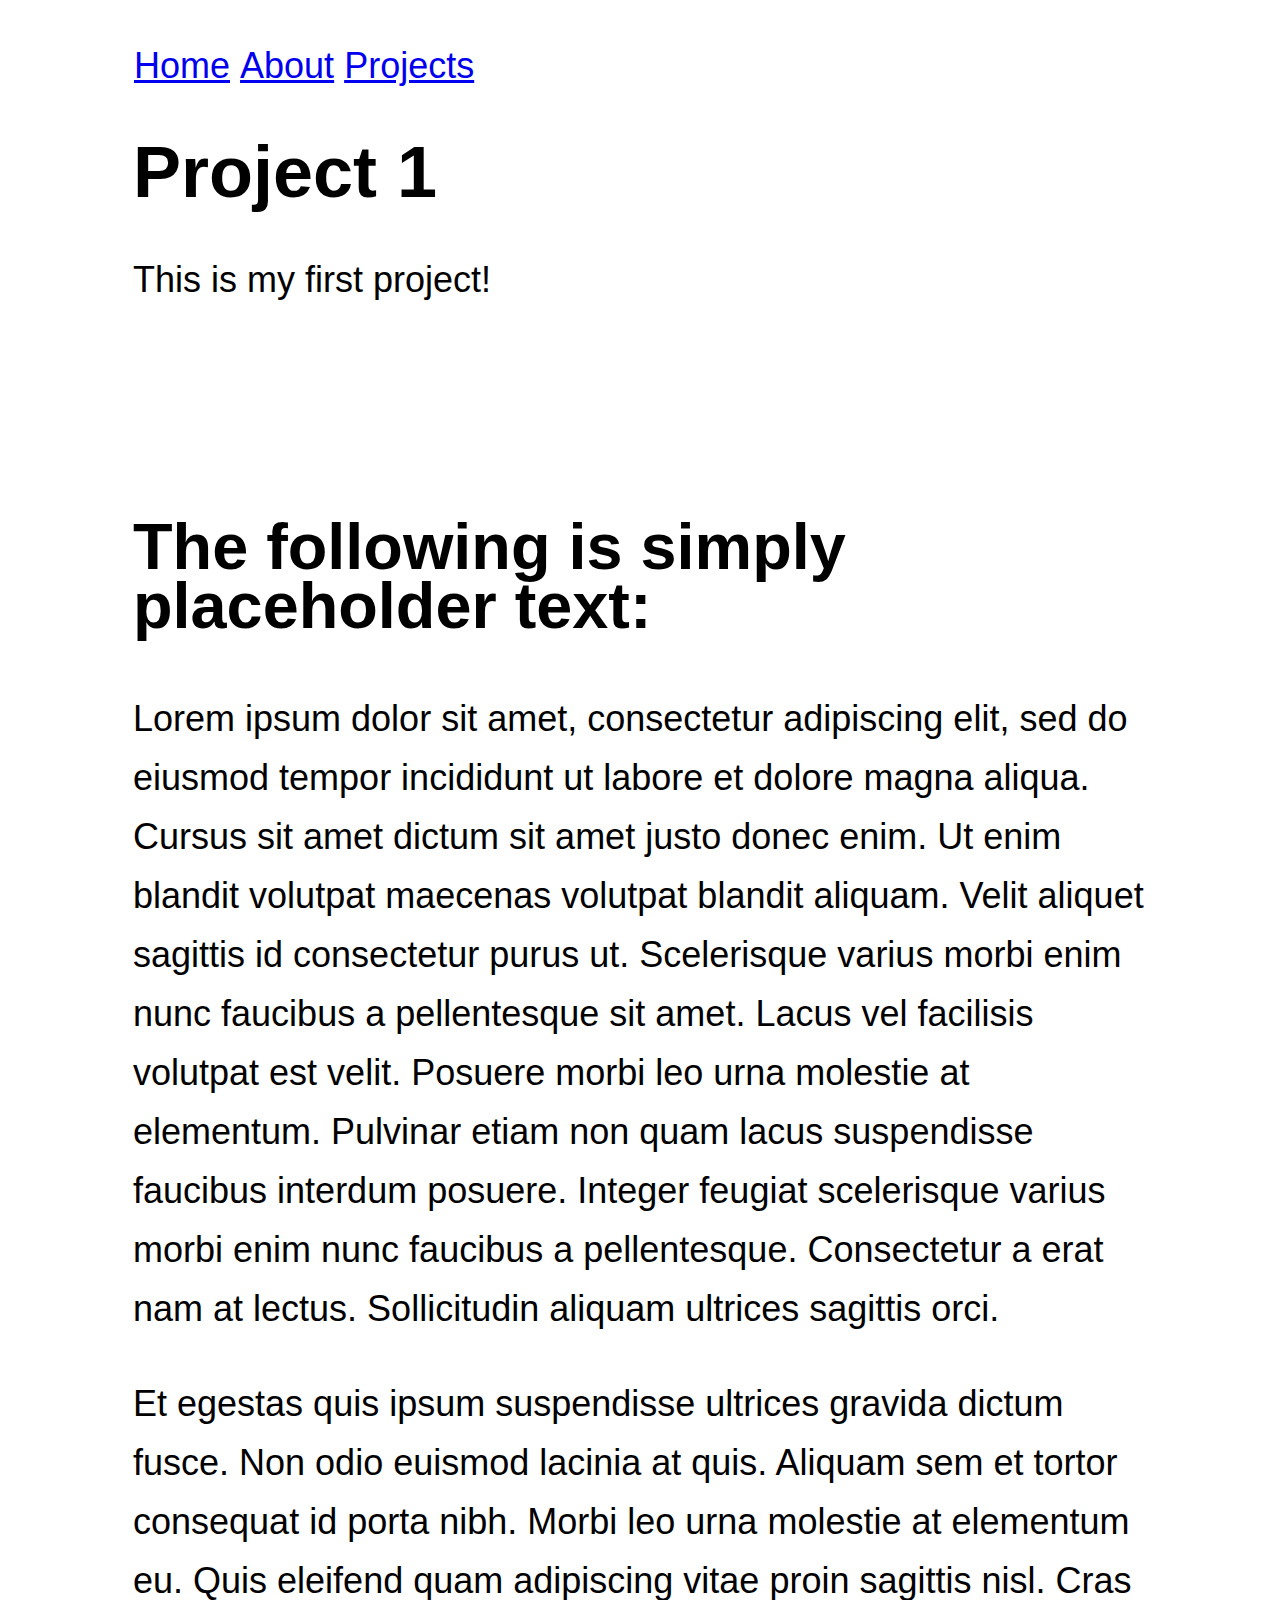
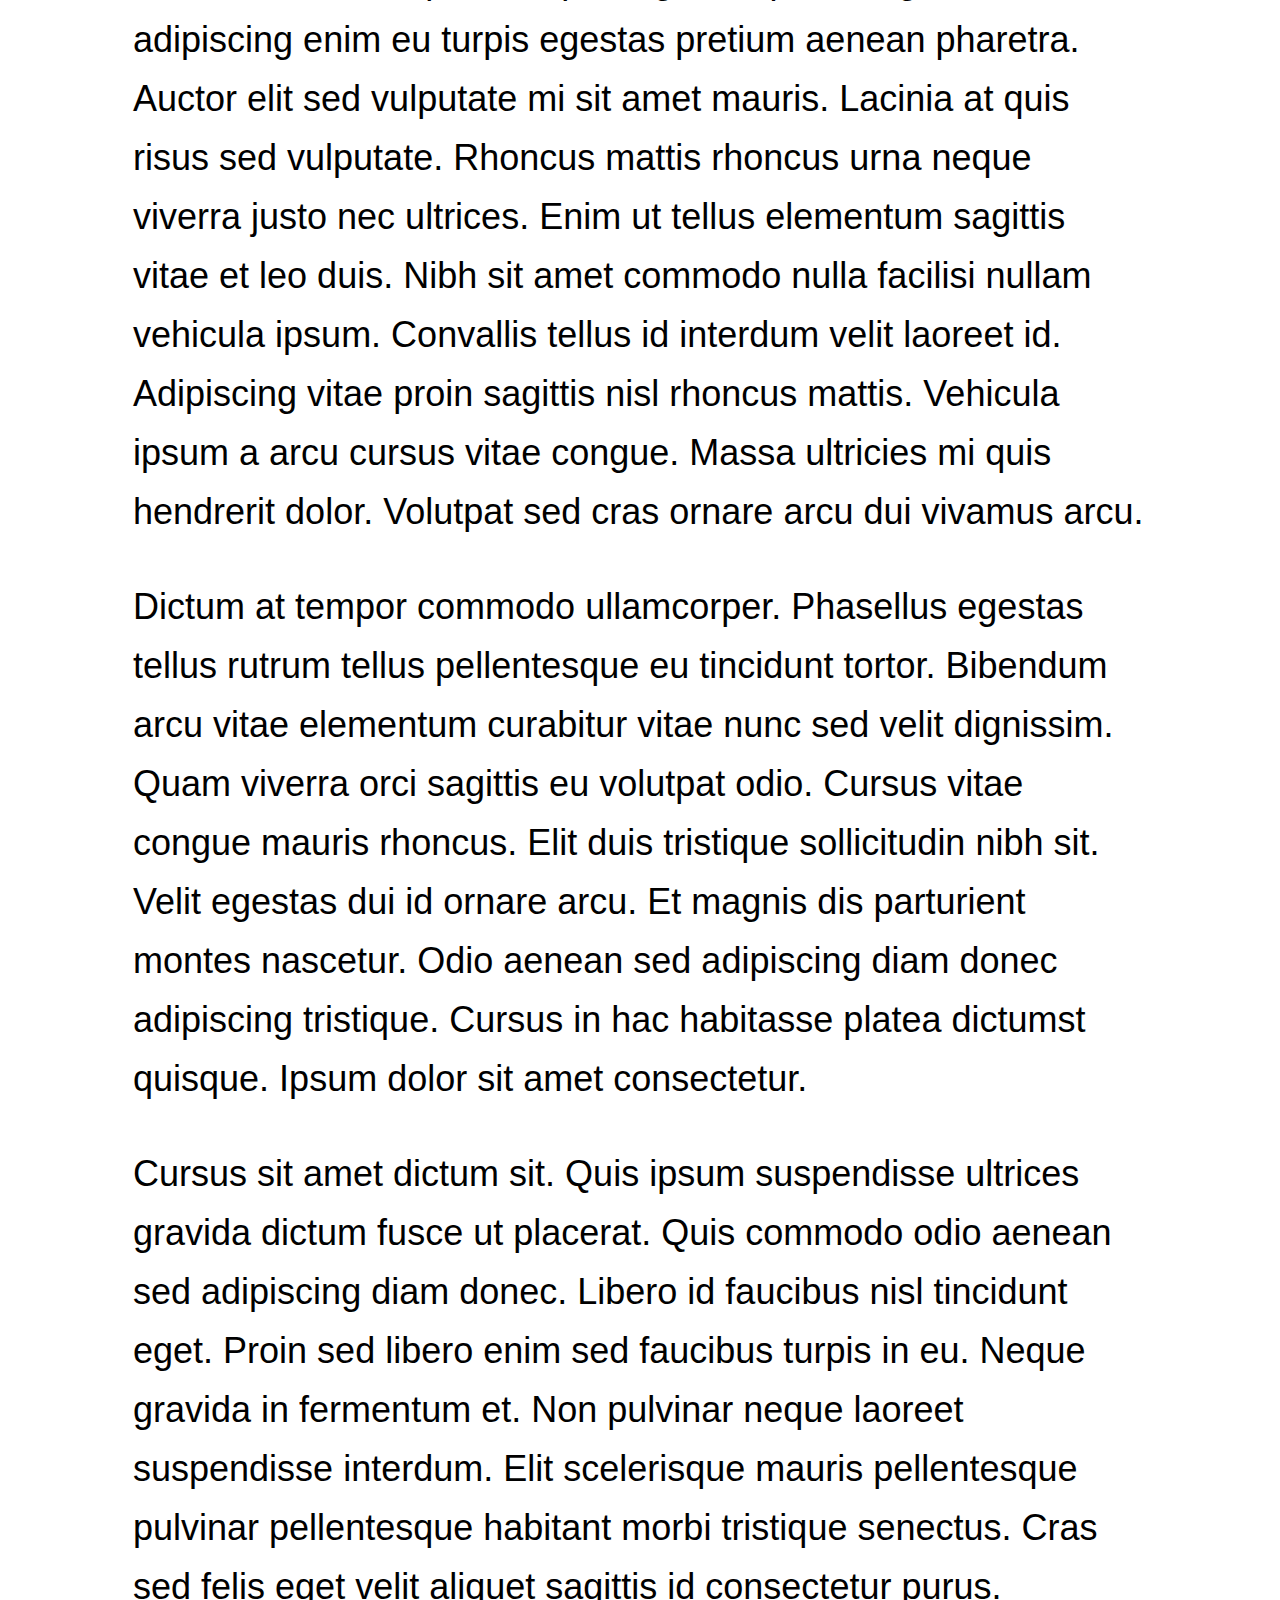
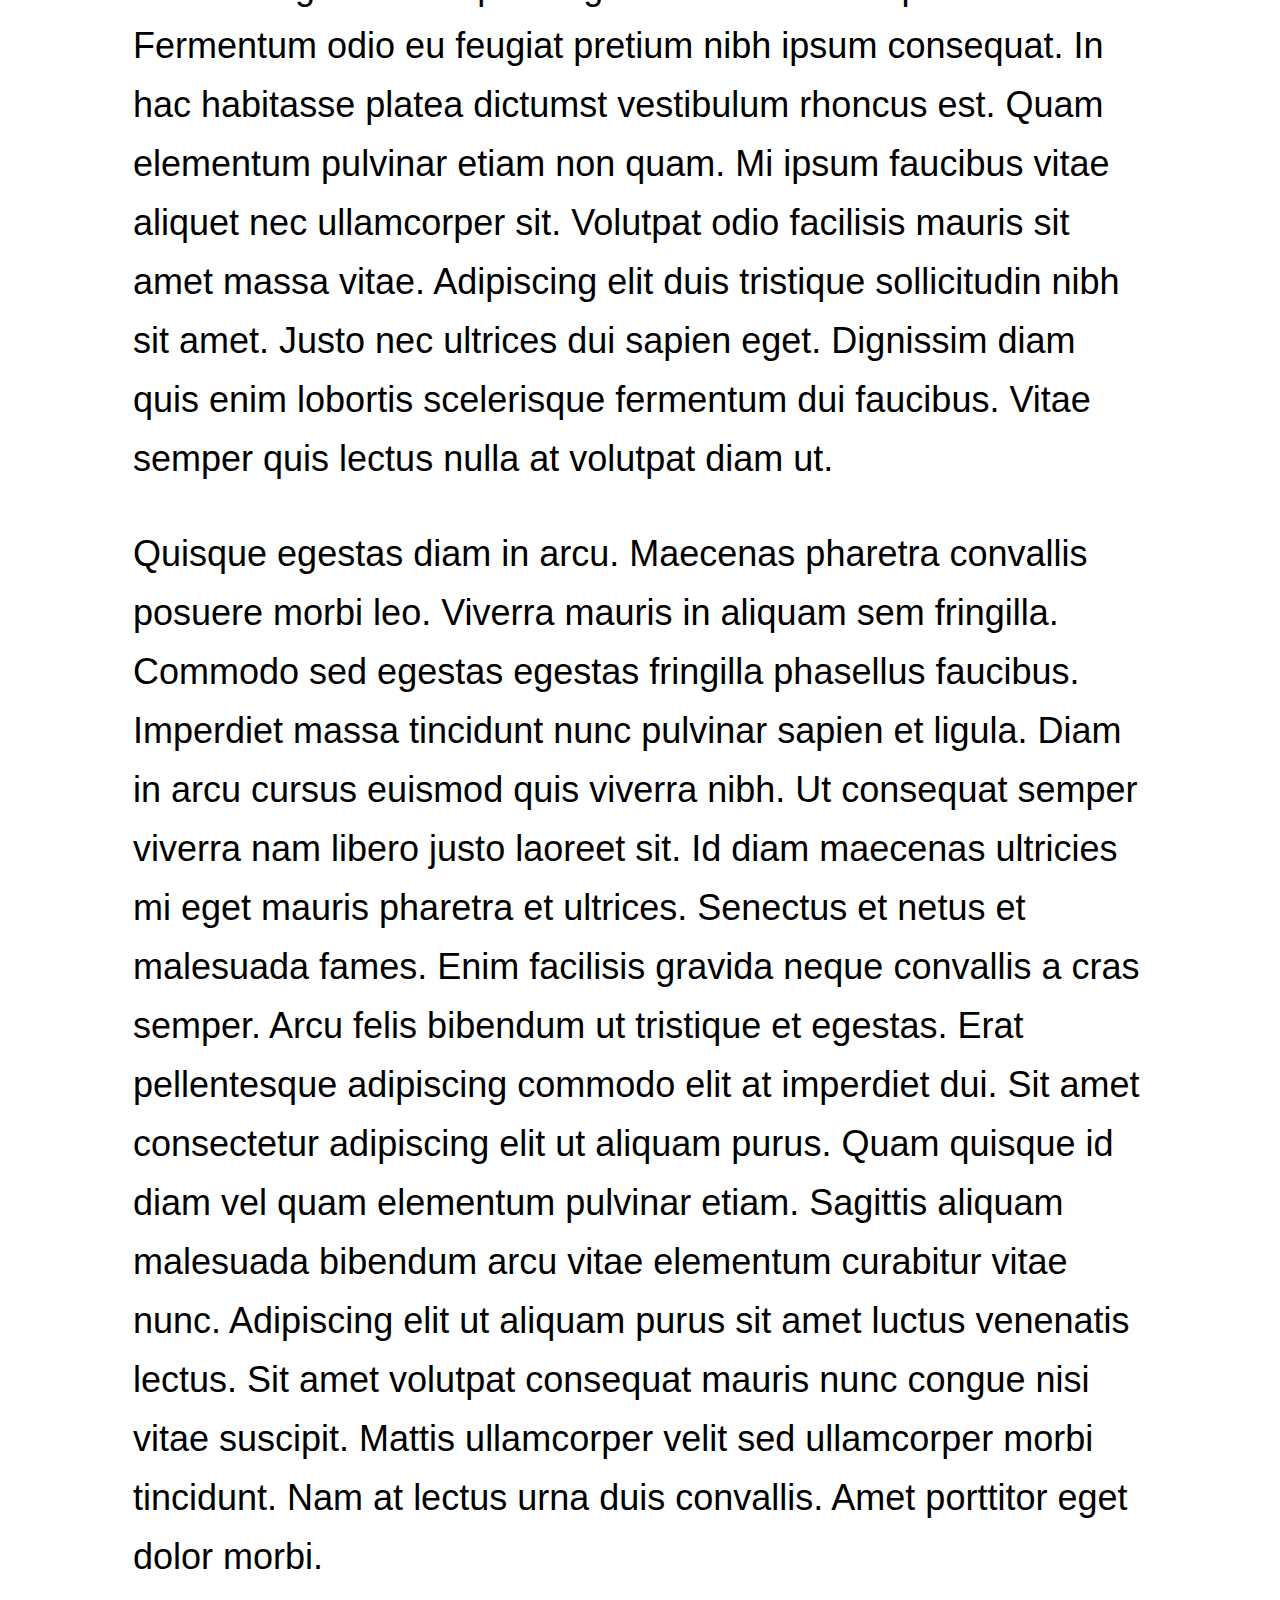
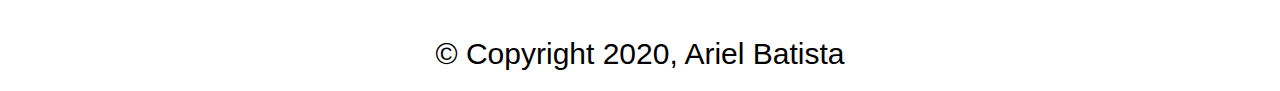
<file: projects/project1.html>
<!DOCTYPE html>
<html lang="en">
<head>
    <meta charset="UTF-8">
    <title>Project 1</title>
    <link href="../css/style.css" rel="stylesheet" type="text/css">
</head>
<body>
<div id="wrapper">
    <header>
        <menu>
            <li><a href="../index.html">Home</a></li>
            <li><a href="../about.html">About</a></li>
            <li><a href="index.html">Projects</a></li>
        </menu>
    </header>
    <main>
        <h1>Project 1</h1>
        <p>This is my first project!</p>
        <br><br>
        <h2>The following is simply placeholder text:</h2>
        <p>
            Lorem ipsum dolor sit amet, consectetur adipiscing elit, sed do eiusmod tempor incididunt ut labore et dolore
            magna aliqua. Cursus sit amet dictum sit amet justo donec enim. Ut enim blandit volutpat maecenas volutpat
            blandit aliquam. Velit aliquet sagittis id consectetur purus ut. Scelerisque varius morbi enim nunc faucibus a
            pellentesque sit amet. Lacus vel facilisis volutpat est velit. Posuere morbi leo urna molestie at elementum.
            Pulvinar etiam non quam lacus suspendisse faucibus interdum posuere. Integer feugiat scelerisque varius morbi
            enim nunc faucibus a pellentesque. Consectetur a erat nam at lectus. Sollicitudin aliquam ultrices sagittis
            orci.
        </p>
        <p>
            Et egestas quis ipsum suspendisse ultrices gravida dictum fusce. Non odio euismod lacinia at quis. Aliquam sem
            et tortor consequat id porta nibh. Morbi leo urna molestie at elementum eu. Quis eleifend quam adipiscing vitae
            proin sagittis nisl. Cras adipiscing enim eu turpis egestas pretium aenean pharetra. Auctor elit sed vulputate
            mi sit amet mauris. Lacinia at quis risus sed vulputate. Rhoncus mattis rhoncus urna neque viverra justo nec
            ultrices. Enim ut tellus elementum sagittis vitae et leo duis. Nibh sit amet commodo nulla facilisi nullam
            vehicula ipsum. Convallis tellus id interdum velit laoreet id. Adipiscing vitae proin sagittis nisl rhoncus
            mattis. Vehicula ipsum a arcu cursus vitae congue. Massa ultricies mi quis hendrerit dolor. Volutpat sed cras
            ornare arcu dui vivamus arcu.
        </p>
        <p>
            Dictum at tempor commodo ullamcorper. Phasellus egestas tellus rutrum tellus pellentesque eu tincidunt tortor.
            Bibendum arcu vitae elementum curabitur vitae nunc sed velit dignissim. Quam viverra orci sagittis eu volutpat
            odio. Cursus vitae congue mauris rhoncus. Elit duis tristique sollicitudin nibh sit. Velit egestas dui id ornare
            arcu. Et magnis dis parturient montes nascetur. Odio aenean sed adipiscing diam donec adipiscing tristique.
            Cursus in hac habitasse platea dictumst quisque. Ipsum dolor sit amet consectetur.
        </p>
        <p>
            Cursus sit amet dictum sit. Quis ipsum suspendisse ultrices gravida dictum fusce ut placerat. Quis commodo odio
            aenean sed adipiscing diam donec. Libero id faucibus nisl tincidunt eget. Proin sed libero enim sed faucibus
            turpis in eu. Neque gravida in fermentum et. Non pulvinar neque laoreet suspendisse interdum. Elit scelerisque
            mauris pellentesque pulvinar pellentesque habitant morbi tristique senectus. Cras sed felis eget velit aliquet
            sagittis id consectetur purus. Fermentum odio eu feugiat pretium nibh ipsum consequat. In hac habitasse platea
            dictumst vestibulum rhoncus est. Quam elementum pulvinar etiam non quam. Mi ipsum faucibus vitae aliquet nec
            ullamcorper sit. Volutpat odio facilisis mauris sit amet massa vitae. Adipiscing elit duis tristique
            sollicitudin nibh sit amet. Justo nec ultrices dui sapien eget. Dignissim diam quis enim lobortis scelerisque
            fermentum dui faucibus. Vitae semper quis lectus nulla at volutpat diam ut.
        </p>
        <p>
            Quisque egestas diam in arcu. Maecenas pharetra convallis posuere morbi leo. Viverra mauris in aliquam sem
            fringilla. Commodo sed egestas egestas fringilla phasellus faucibus. Imperdiet massa tincidunt nunc pulvinar
            sapien et ligula. Diam in arcu cursus euismod quis viverra nibh. Ut consequat semper viverra nam libero justo
            laoreet sit. Id diam maecenas ultricies mi eget mauris pharetra et ultrices. Senectus et netus et malesuada
            fames. Enim facilisis gravida neque convallis a cras semper. Arcu felis bibendum ut tristique et egestas. Erat
            pellentesque adipiscing commodo elit at imperdiet dui. Sit amet consectetur adipiscing elit ut aliquam purus.
            Quam quisque id diam vel quam elementum pulvinar etiam. Sagittis aliquam malesuada bibendum arcu vitae elementum
            curabitur vitae nunc. Adipiscing elit ut aliquam purus sit amet luctus venenatis lectus. Sit amet volutpat
            consequat mauris nunc congue nisi vitae suscipit. Mattis ullamcorper velit sed ullamcorper morbi tincidunt. Nam
            at lectus urna duis convallis. Amet porttitor eget dolor morbi.
        </p>
    </main>
    <footer>
        <small>&copy; Copyright 2020, Ariel Batista</small>
    </footer>
</div>
</body>
</html>
</file>
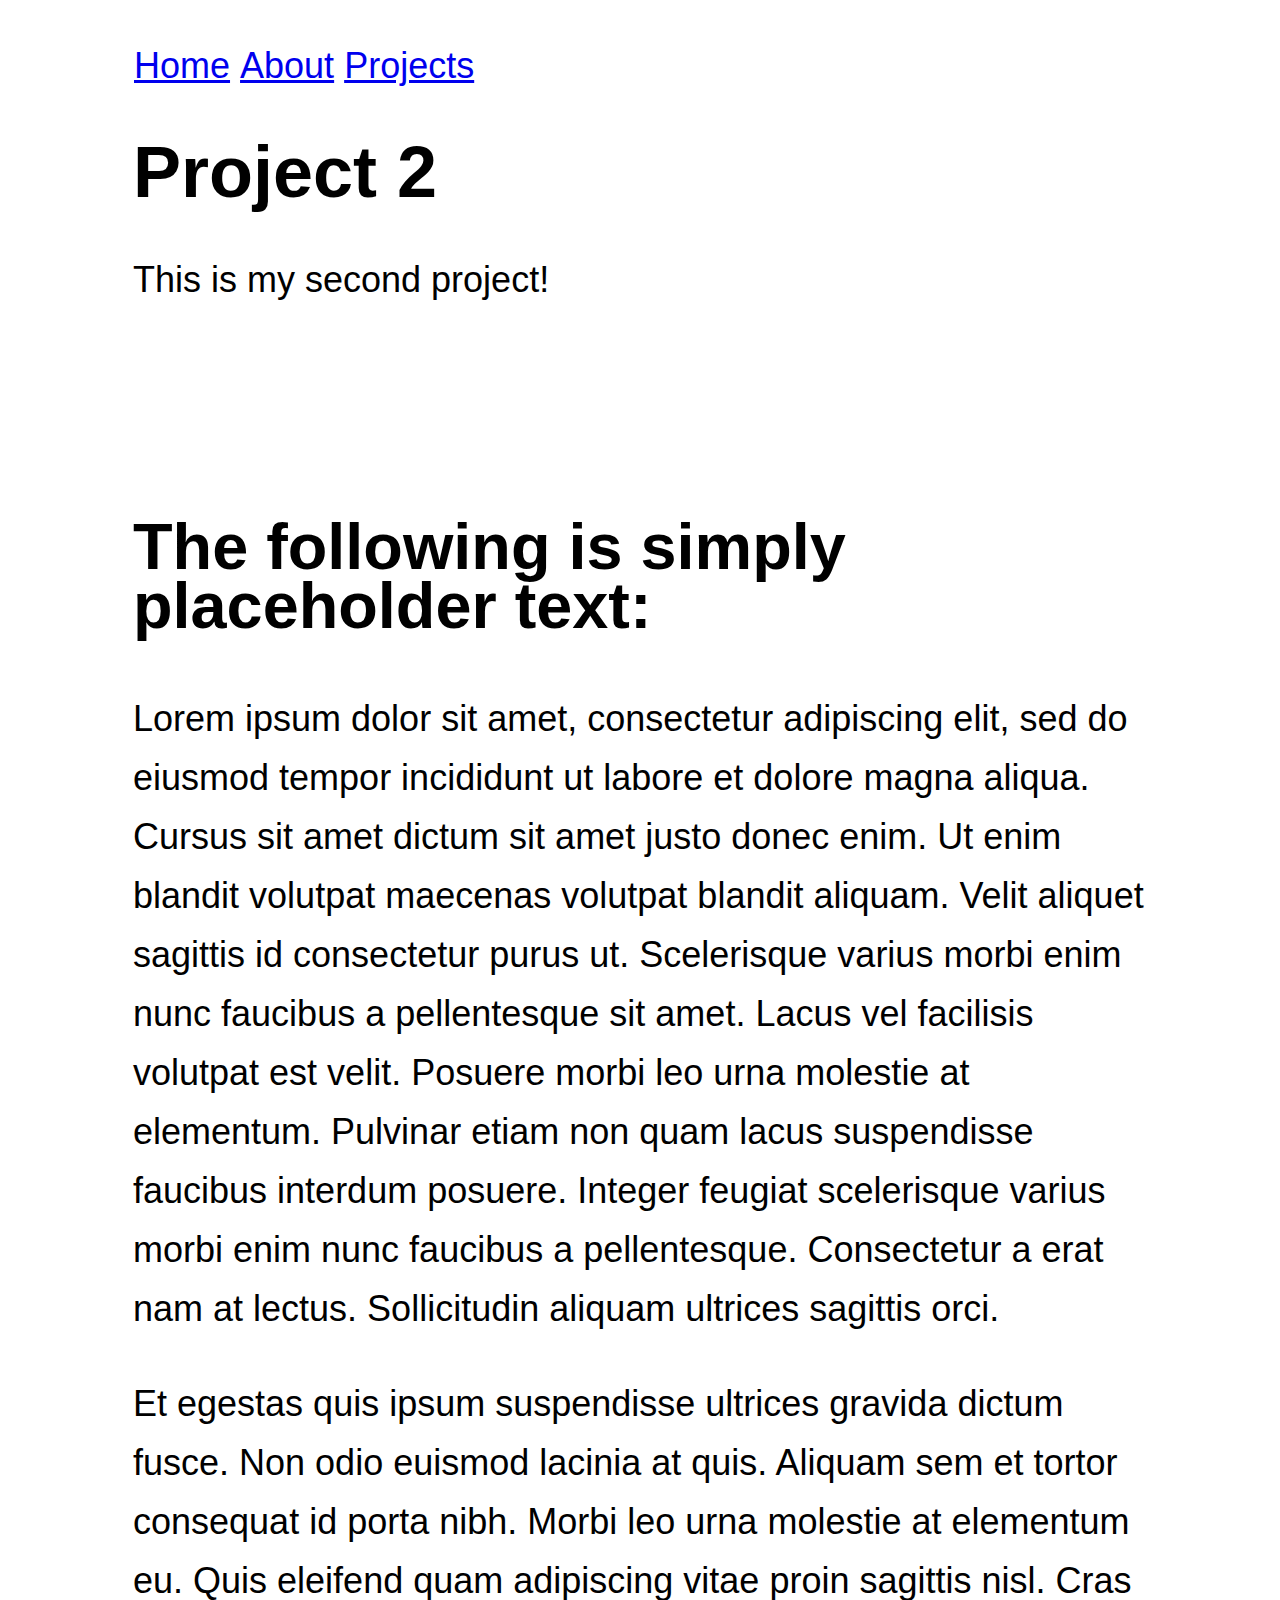
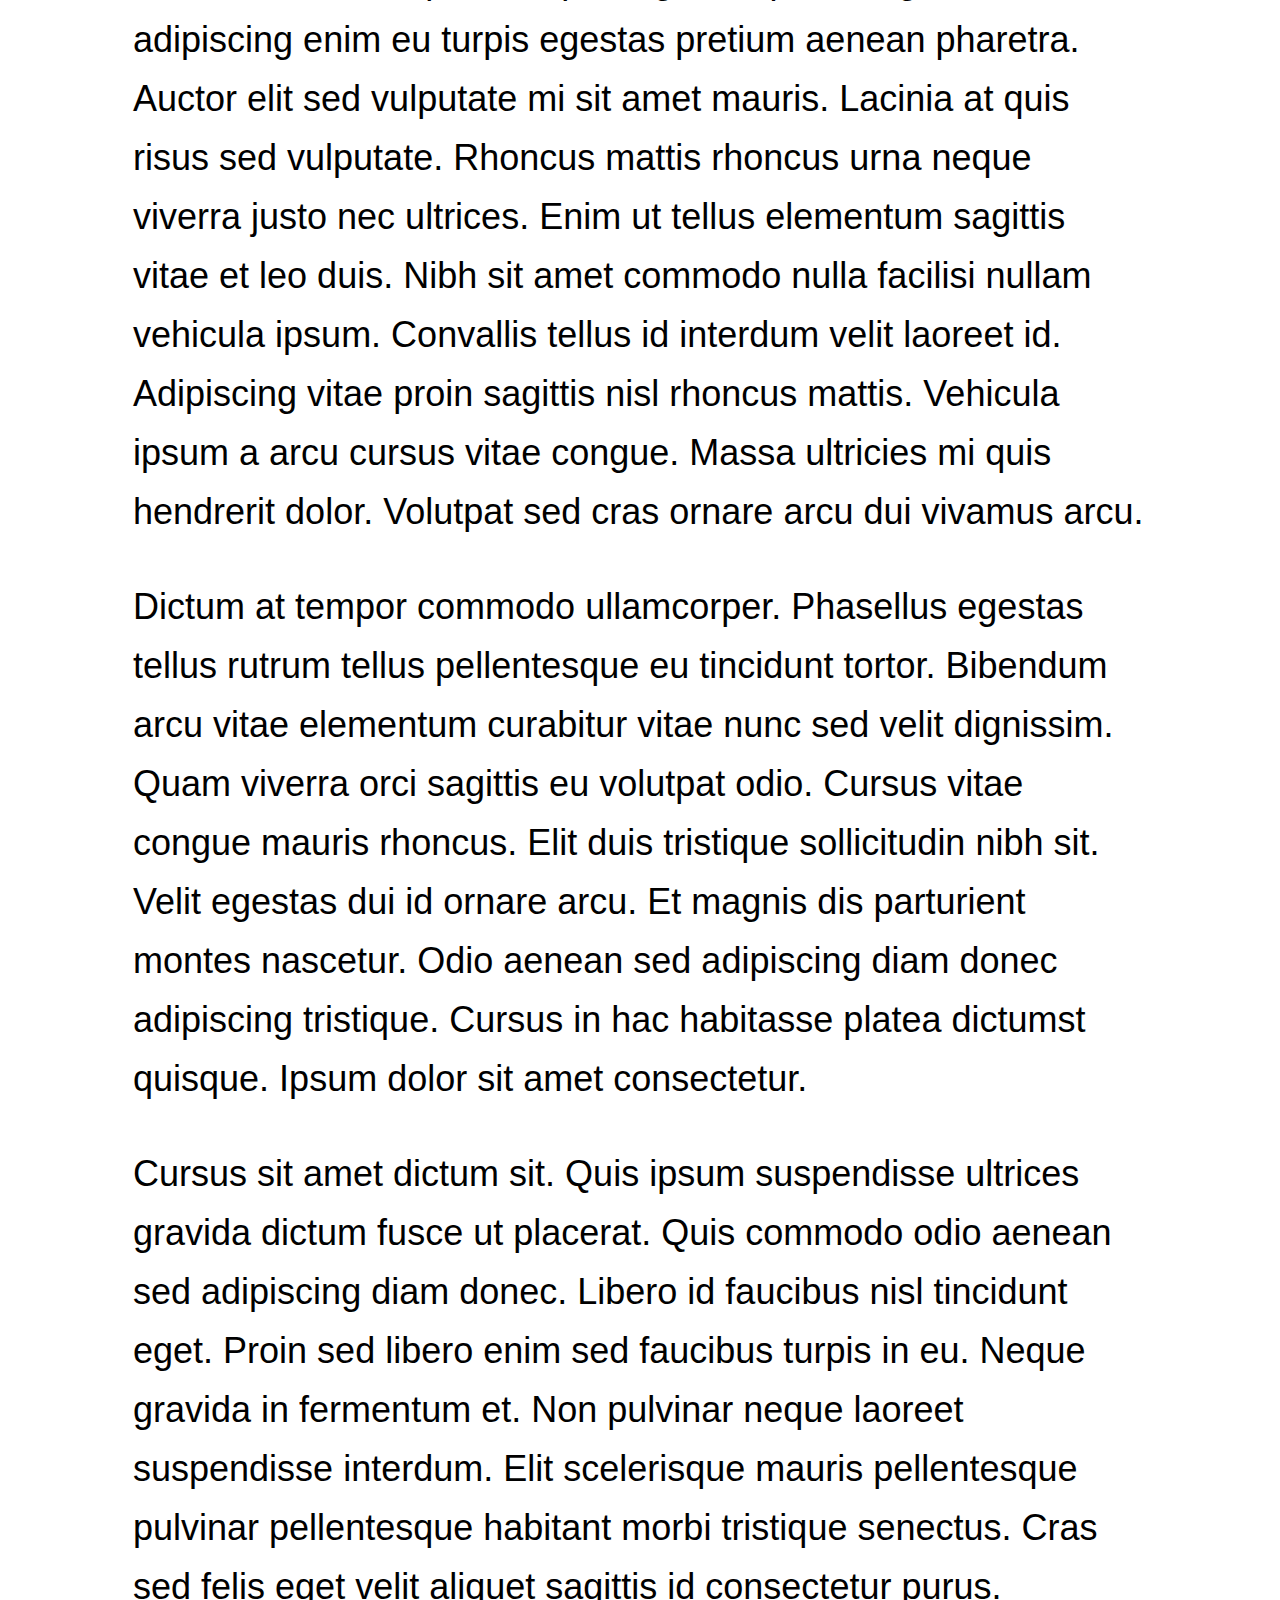
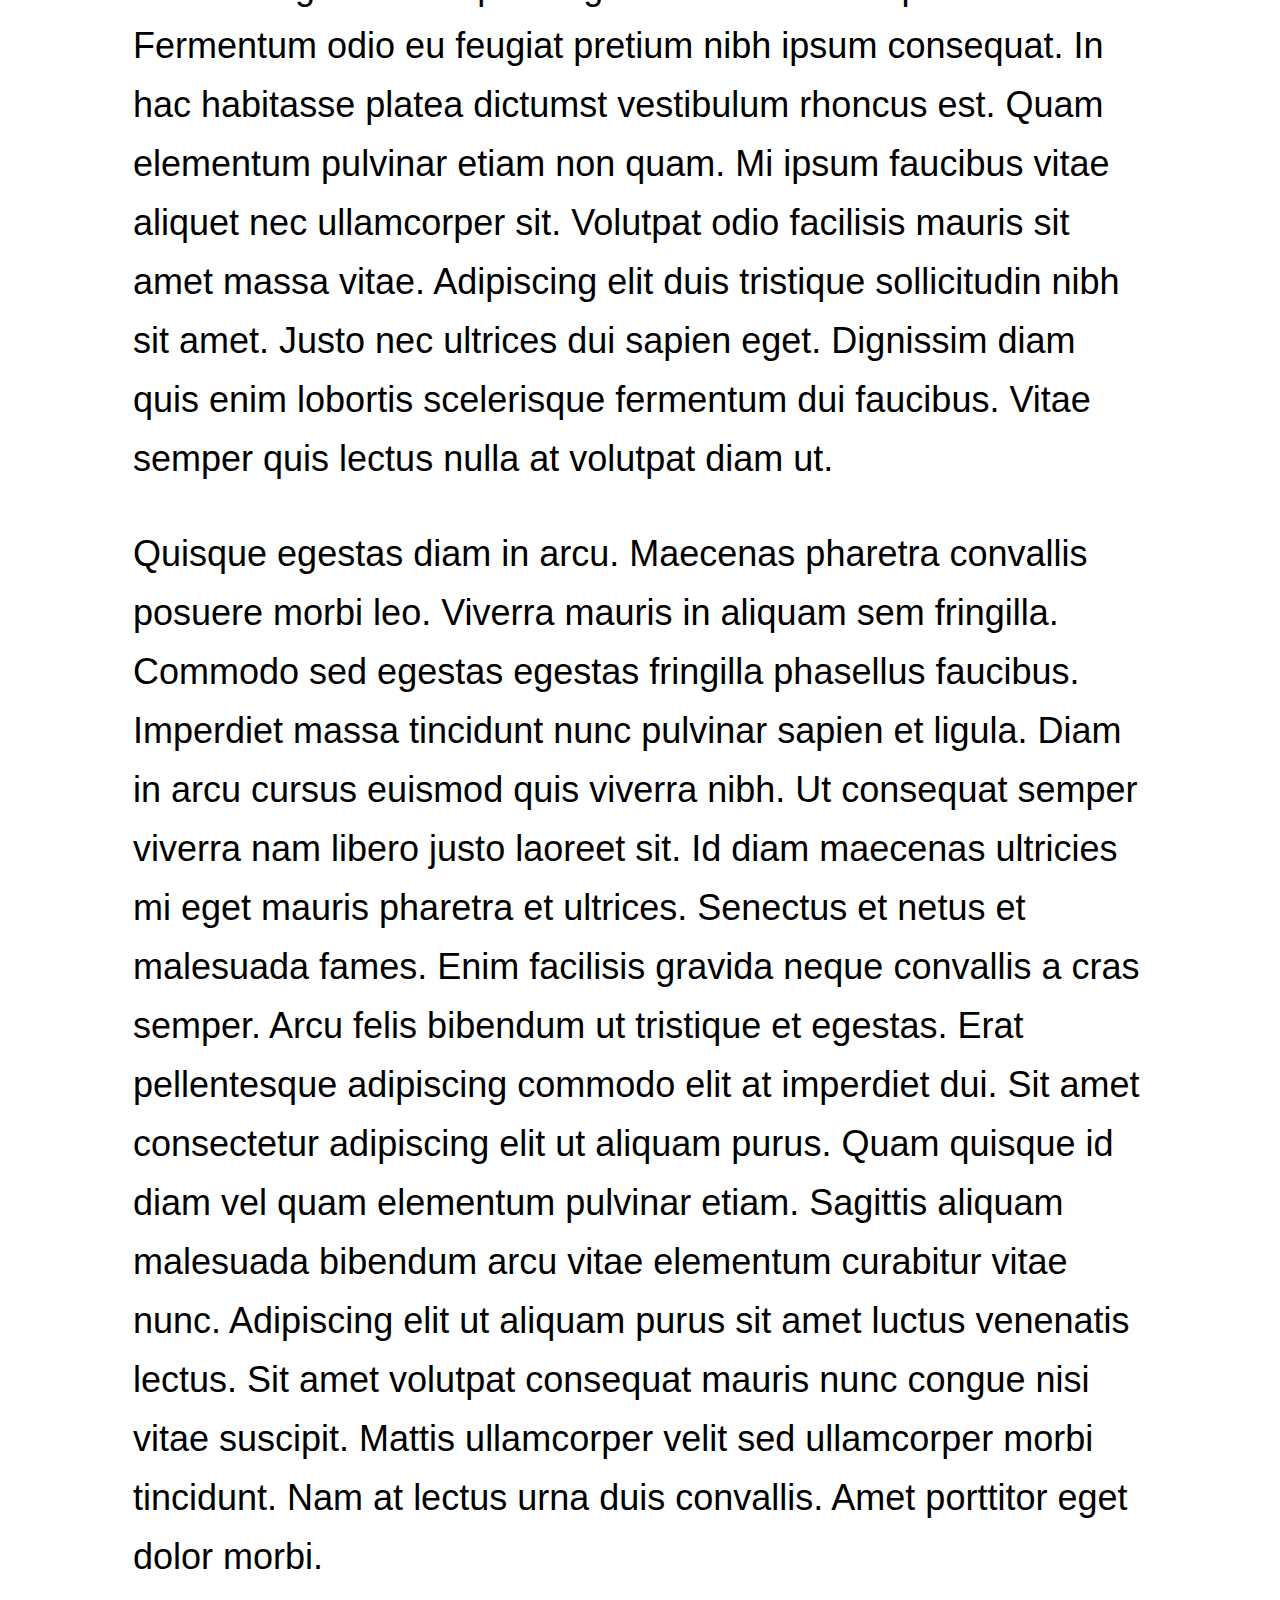
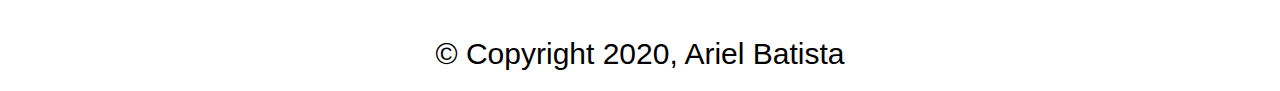
<file: projects/project2.html>
<!DOCTYPE html>
<html lang="en">
<head>
    <meta charset="UTF-8">
    <title>Project 2</title>
    <link href="../css/style.css" rel="stylesheet" type="text/css">
</head>
<body>
<div id="wrapper">
    <header>
        <menu>
            <li><a href="../index.html">Home</a></li>
            <li><a href="../about.html">About</a></li>
            <li><a href="index.html">Projects</a></li>
        </menu>
    </header>
    <main>
        <h1>Project 2</h1>
        <p>This is my second project!</p>
        <br><br>
        <h2>The following is simply placeholder text:</h2>
        <p>
            Lorem ipsum dolor sit amet, consectetur adipiscing elit, sed do eiusmod tempor incididunt ut labore et dolore
            magna aliqua. Cursus sit amet dictum sit amet justo donec enim. Ut enim blandit volutpat maecenas volutpat
            blandit aliquam. Velit aliquet sagittis id consectetur purus ut. Scelerisque varius morbi enim nunc faucibus a
            pellentesque sit amet. Lacus vel facilisis volutpat est velit. Posuere morbi leo urna molestie at elementum.
            Pulvinar etiam non quam lacus suspendisse faucibus interdum posuere. Integer feugiat scelerisque varius morbi
            enim nunc faucibus a pellentesque. Consectetur a erat nam at lectus. Sollicitudin aliquam ultrices sagittis
            orci.
        </p>
        <p>
            Et egestas quis ipsum suspendisse ultrices gravida dictum fusce. Non odio euismod lacinia at quis. Aliquam sem
            et tortor consequat id porta nibh. Morbi leo urna molestie at elementum eu. Quis eleifend quam adipiscing vitae
            proin sagittis nisl. Cras adipiscing enim eu turpis egestas pretium aenean pharetra. Auctor elit sed vulputate
            mi sit amet mauris. Lacinia at quis risus sed vulputate. Rhoncus mattis rhoncus urna neque viverra justo nec
            ultrices. Enim ut tellus elementum sagittis vitae et leo duis. Nibh sit amet commodo nulla facilisi nullam
            vehicula ipsum. Convallis tellus id interdum velit laoreet id. Adipiscing vitae proin sagittis nisl rhoncus
            mattis. Vehicula ipsum a arcu cursus vitae congue. Massa ultricies mi quis hendrerit dolor. Volutpat sed cras
            ornare arcu dui vivamus arcu.
        </p>
        <p>
            Dictum at tempor commodo ullamcorper. Phasellus egestas tellus rutrum tellus pellentesque eu tincidunt tortor.
            Bibendum arcu vitae elementum curabitur vitae nunc sed velit dignissim. Quam viverra orci sagittis eu volutpat
            odio. Cursus vitae congue mauris rhoncus. Elit duis tristique sollicitudin nibh sit. Velit egestas dui id ornare
            arcu. Et magnis dis parturient montes nascetur. Odio aenean sed adipiscing diam donec adipiscing tristique.
            Cursus in hac habitasse platea dictumst quisque. Ipsum dolor sit amet consectetur.
        </p>
        <p>
            Cursus sit amet dictum sit. Quis ipsum suspendisse ultrices gravida dictum fusce ut placerat. Quis commodo odio
            aenean sed adipiscing diam donec. Libero id faucibus nisl tincidunt eget. Proin sed libero enim sed faucibus
            turpis in eu. Neque gravida in fermentum et. Non pulvinar neque laoreet suspendisse interdum. Elit scelerisque
            mauris pellentesque pulvinar pellentesque habitant morbi tristique senectus. Cras sed felis eget velit aliquet
            sagittis id consectetur purus. Fermentum odio eu feugiat pretium nibh ipsum consequat. In hac habitasse platea
            dictumst vestibulum rhoncus est. Quam elementum pulvinar etiam non quam. Mi ipsum faucibus vitae aliquet nec
            ullamcorper sit. Volutpat odio facilisis mauris sit amet massa vitae. Adipiscing elit duis tristique
            sollicitudin nibh sit amet. Justo nec ultrices dui sapien eget. Dignissim diam quis enim lobortis scelerisque
            fermentum dui faucibus. Vitae semper quis lectus nulla at volutpat diam ut.
        </p>
        <p>
            Quisque egestas diam in arcu. Maecenas pharetra convallis posuere morbi leo. Viverra mauris in aliquam sem
            fringilla. Commodo sed egestas egestas fringilla phasellus faucibus. Imperdiet massa tincidunt nunc pulvinar
            sapien et ligula. Diam in arcu cursus euismod quis viverra nibh. Ut consequat semper viverra nam libero justo
            laoreet sit. Id diam maecenas ultricies mi eget mauris pharetra et ultrices. Senectus et netus et malesuada
            fames. Enim facilisis gravida neque convallis a cras semper. Arcu felis bibendum ut tristique et egestas. Erat
            pellentesque adipiscing commodo elit at imperdiet dui. Sit amet consectetur adipiscing elit ut aliquam purus.
            Quam quisque id diam vel quam elementum pulvinar etiam. Sagittis aliquam malesuada bibendum arcu vitae elementum
            curabitur vitae nunc. Adipiscing elit ut aliquam purus sit amet luctus venenatis lectus. Sit amet volutpat
            consequat mauris nunc congue nisi vitae suscipit. Mattis ullamcorper velit sed ullamcorper morbi tincidunt. Nam
            at lectus urna duis convallis. Amet porttitor eget dolor morbi.
        </p>
    </main>
    <footer>
        <small>&copy; Copyright 2020, Ariel Batista</small>
    </footer>
</div>
</body>
</html>
</file>
<file: css/style.css>
html {
    font-family: "Helvetica Neue", Helvetica, Arial, sans-serif;
    font-size: 36px;
    line-height: 59px;
}
#wrapper {
    width: 1014px;
    margin-left: auto;
    margin-right: auto;
}
footer {
    text-align: center;
}
h1 {
    font-size: 200%;
}
h2 {
    font-size: 180%;
}
h3 {
    font-size: 160%;
}
menu {
    padding-left: 1px;
}
menu li {
    display: inline;
}
</file>
